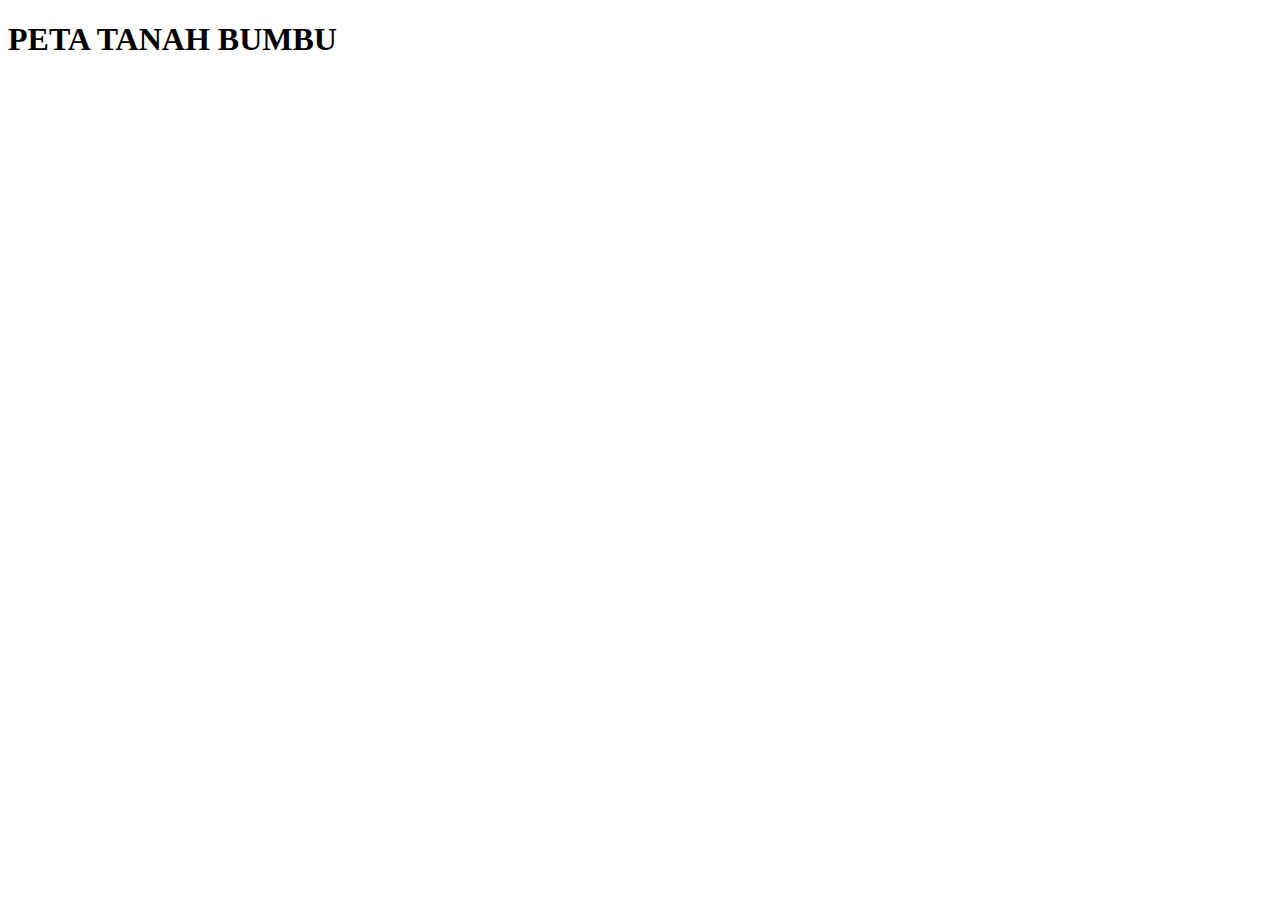
<file: tanahbumburev/index.html>
<!DOCTYPE html>
<html lang="en">
<head>
    <meta charset="UTF-8">
    <meta http-equiv="X-UA-Compatible" content="IE=edge">
    <meta name="viewport" content="width=device-width, initial-scale=1.0">
    <title>TANAH BUMBU | KALSEL</title>
    <style>
       
       /* .line_cabang{
           stroke: aqua;
           fill: none;

       } */
       .line_sungai{
           stroke: coral;
           fill: none;
       }
       
        path {
  fill:none;
  /* stroke: red; */
  /* stroke-linejoin: round; */
  stroke-width: 1.5px;
}
    .country{
        fill: rgb(76, 104, 104);
    }

    #KAL_001{
        fill: yellow;
        /* background-color: yellow; */
    }
    #KAL_002{
        fill:teal;
    }

    div.tooltip {
        color: #222;
        background-color: #fff;
        padding: .5em;
        text-shadow: #f5f5f5 0 1px 0;
        border-radius: 2px;
        opacity: 0.9;
        position: absolute;
    }
    </style>
</head>
<body>
  <h1>PETA TANAH BUMBU</h1>
    <div id="map"></div>

    <script src="http://d3js.org/d3.v4.js"></script>
    <script src="https://d3js.org/d3-scale-chromatic.v1.min.js"></script>
    <script src="https://d3js.org/d3-geo-projection.v2.min.js"></script>
    <script src="//d3js.org/d3-tile.v0.0.min.js"></script>
    <script src="https://d3js.org/topojson.v1.min.js"></script>
    <script src="peta.js"></script>
</body>
</html>
</file>
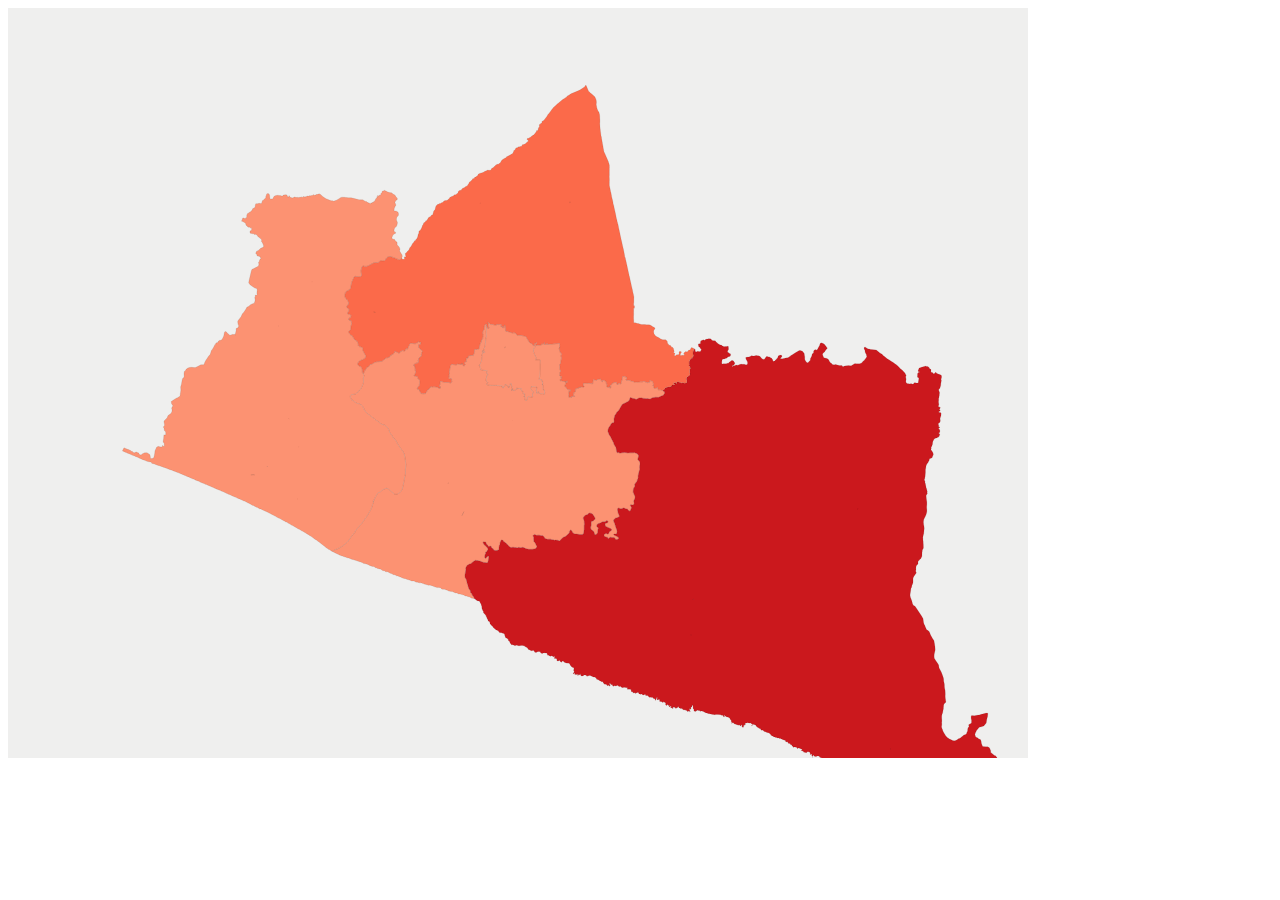
<file: _index.html>
<script src="d3.min.js"></script>
<script src="topojson.js"></script>
<script src="colorbrewer.js"></script>
<link rel="stylesheet" href="colorbrewer.css">

<style>
.desa {
  fill: #cccc;
            stroke: #3333;
            stroke-width: 0.5;
}
/* .desa:hover {
        fill: #666;
    } */
div.tooltip {
     color: #222;
     background-color: #fff;
     padding: .5em;
     text-shadow: #f5f5f5 0 1px 0;
     border-radius: 2px;
     opacity: 0.9;
     position: absolute;
}
svg{
            background-color: #efefee;
    }
 .hidden {
        display: none;
 }
 .selected{
            fill: yellow;
        }
</style>

<body>
<div id="peta"></div>

<script>
var tinggi= 750,
    lebar = 1020,
    active = d3.select(null);

var svg = d3.select("#peta").append("svg")
  .attr("width", lebar)
  .attr("height",tinggi);

var fill = d3.scale.threshold()
    .domain([50,100,200,300,400,500])
    .range(colorbrewer.Reds[7]);

var proyeksi = d3.geo.mercator()
  .center([110.38127,-7.82393])
  .scale(60000)
  .translate([lebar/2, tinggi/2])

var zoom = d3.behavior.zoom()
        .translate([0,0])
        .scale(1)
        .scaleExtent([1,15])
    .on("zoom",function() {
          g
          .style("stroke-width",1.5 / d3.event.scale + "px")
          .attr("transform","translate("+
            d3.event.translate.join(",")+")scale("+d3.event.scale+")");
          g.selectAll("path")
            .attr("d", path.projection(proyeksi));
  });

svg.call(zoom);

  

function clicked(d) {
  if (active.node() === this) return reset();
  active.classed("active", false);
  active = d3.select(this).classed("active", true);

  var bounds = path.bounds(d),
      dx = bounds[1][0] - bounds[0][0],
      dy = bounds[1][1] - bounds[0][1],
      x = (bounds[0][0] + bounds[1][0]) / 2,
      y = (bounds[0][1] + bounds[1][1]) / 2,
      scale = .9 / Math.max(dx / lebar, dy / tinggi),
      translate = [lebar / 2 - scale * x, tinggi / 2 - scale * y];

  svg.transition()
      .duration(750)
      .call(zoom.translate(translate).scale(scale).event);
}

function reset() {
  active.classed("active", false);
  active = d3.select(null);

  svg.transition()
      .duration(750)
      .call(zoom.translate([0, 0]).scale(1).event);
}

function stopped() {
  if (d3.event.defaultPrevented) d3.event.stopPropagation();
}
function reset() {
  active.classed("active", false);
  active = d3.select(null);

  svg.transition()
      .duration(750)
      .call(zoom.translate([0, 0]).scale(1).event);
}

function stopped() {
  if (d3.event.defaultPrevented) d3.event.stopPropagation();
}
var path = d3.geo.path()
  .projection(proyeksi);
var tooltip = d3.select('body').append('div')
    .attr('class', 'hidden tooltip');

var g = svg.append("g");

d3.json("map.json", function(err, kendal){
  // console.log(kendal)
  var kab =topojson.feature(kendal, kendal.objects.collection).features;
  // console.log(kab)
  g.selectAll("path")
    .data(kab)
    .enter().append("path")
    .attr("class","desa")
    .attr("id",function(d){return d.properties.ID_KAB})
    .attr("d", path)
    .on("mouseover",function(d){
        // console.log(d)
        d3.select(this).classed('selected',true)
    })
    .on("mousemove",function(d){
        // console.log(d)      
      var mouse = d3.mouse(svg.node()).map(function(d){
                return parseInt(d)
            })
            // console.log(mouse)
            tooltip.classed('hidden', false)
                  .attr('style', 'left:' + (mouse[0] + 15) +
                            'px; top:' + (mouse[1] - 35) + 'px')
                        .html([d.properties.KAB_KOTA,d.properties.ID_KAB]);
      })
    .on("mouseout",function(d){
        // console.log(d)
        d3.select(this).classed('selected',false)
        tooltip.classed('hidden', true);
    })
  //   // .on("click",clicked)
});
  
d3.csv('data.csv', function(d){
    console.log(d)
  d.forEach(function(i){
    // d3.select("#" + i.kode_kec).style('fill',fill(i.jumlah)).attr('title',i.jumlah);
    // $("#"+i.kode_kec).css('fill',fill(i.jumlah));
    document.getElementById(i.kode_kec).style.fill=fill(i.jumlah);
  })
});
</script>
</body>
</file>
<file: colorbrewer.css>
/* This product includes color specifications and designs developed by Cynthia Brewer (http://colorbrewer.org/). */
.YlGn .q0-3{fill:rgb(247,252,185)}
.YlGn .q1-3{fill:rgb(173,221,142)}
.YlGn .q2-3{fill:rgb(49,163,84)}
.YlGn .q0-4{fill:rgb(255,255,204)}
.YlGn .q1-4{fill:rgb(194,230,153)}
.YlGn .q2-4{fill:rgb(120,198,121)}
.YlGn .q3-4{fill:rgb(35,132,67)}
.YlGn .q0-5{fill:rgb(255,255,204)}
.YlGn .q1-5{fill:rgb(194,230,153)}
.YlGn .q2-5{fill:rgb(120,198,121)}
.YlGn .q3-5{fill:rgb(49,163,84)}
.YlGn .q4-5{fill:rgb(0,104,55)}
.YlGn .q0-6{fill:rgb(255,255,204)}
.YlGn .q1-6{fill:rgb(217,240,163)}
.YlGn .q2-6{fill:rgb(173,221,142)}
.YlGn .q3-6{fill:rgb(120,198,121)}
.YlGn .q4-6{fill:rgb(49,163,84)}
.YlGn .q5-6{fill:rgb(0,104,55)}
.YlGn .q0-7{fill:rgb(255,255,204)}
.YlGn .q1-7{fill:rgb(217,240,163)}
.YlGn .q2-7{fill:rgb(173,221,142)}
.YlGn .q3-7{fill:rgb(120,198,121)}
.YlGn .q4-7{fill:rgb(65,171,93)}
.YlGn .q5-7{fill:rgb(35,132,67)}
.YlGn .q6-7{fill:rgb(0,90,50)}
.YlGn .q0-8{fill:rgb(255,255,229)}
.YlGn .q1-8{fill:rgb(247,252,185)}
.YlGn .q2-8{fill:rgb(217,240,163)}
.YlGn .q3-8{fill:rgb(173,221,142)}
.YlGn .q4-8{fill:rgb(120,198,121)}
.YlGn .q5-8{fill:rgb(65,171,93)}
.YlGn .q6-8{fill:rgb(35,132,67)}
.YlGn .q7-8{fill:rgb(0,90,50)}
.YlGn .q0-9{fill:rgb(255,255,229)}
.YlGn .q1-9{fill:rgb(247,252,185)}
.YlGn .q2-9{fill:rgb(217,240,163)}
.YlGn .q3-9{fill:rgb(173,221,142)}
.YlGn .q4-9{fill:rgb(120,198,121)}
.YlGn .q5-9{fill:rgb(65,171,93)}
.YlGn .q6-9{fill:rgb(35,132,67)}
.YlGn .q7-9{fill:rgb(0,104,55)}
.YlGn .q8-9{fill:rgb(0,69,41)}
.YlGnBu .q0-3{fill:rgb(237,248,177)}
.YlGnBu .q1-3{fill:rgb(127,205,187)}
.YlGnBu .q2-3{fill:rgb(44,127,184)}
.YlGnBu .q0-4{fill:rgb(255,255,204)}
.YlGnBu .q1-4{fill:rgb(161,218,180)}
.YlGnBu .q2-4{fill:rgb(65,182,196)}
.YlGnBu .q3-4{fill:rgb(34,94,168)}
.YlGnBu .q0-5{fill:rgb(255,255,204)}
.YlGnBu .q1-5{fill:rgb(161,218,180)}
.YlGnBu .q2-5{fill:rgb(65,182,196)}
.YlGnBu .q3-5{fill:rgb(44,127,184)}
.YlGnBu .q4-5{fill:rgb(37,52,148)}
.YlGnBu .q0-6{fill:rgb(255,255,204)}
.YlGnBu .q1-6{fill:rgb(199,233,180)}
.YlGnBu .q2-6{fill:rgb(127,205,187)}
.YlGnBu .q3-6{fill:rgb(65,182,196)}
.YlGnBu .q4-6{fill:rgb(44,127,184)}
.YlGnBu .q5-6{fill:rgb(37,52,148)}
.YlGnBu .q0-7{fill:rgb(255,255,204)}
.YlGnBu .q1-7{fill:rgb(199,233,180)}
.YlGnBu .q2-7{fill:rgb(127,205,187)}
.YlGnBu .q3-7{fill:rgb(65,182,196)}
.YlGnBu .q4-7{fill:rgb(29,145,192)}
.YlGnBu .q5-7{fill:rgb(34,94,168)}
.YlGnBu .q6-7{fill:rgb(12,44,132)}
.YlGnBu .q0-8{fill:rgb(255,255,217)}
.YlGnBu .q1-8{fill:rgb(237,248,177)}
.YlGnBu .q2-8{fill:rgb(199,233,180)}
.YlGnBu .q3-8{fill:rgb(127,205,187)}
.YlGnBu .q4-8{fill:rgb(65,182,196)}
.YlGnBu .q5-8{fill:rgb(29,145,192)}
.YlGnBu .q6-8{fill:rgb(34,94,168)}
.YlGnBu .q7-8{fill:rgb(12,44,132)}
.YlGnBu .q0-9{fill:rgb(255,255,217)}
.YlGnBu .q1-9{fill:rgb(237,248,177)}
.YlGnBu .q2-9{fill:rgb(199,233,180)}
.YlGnBu .q3-9{fill:rgb(127,205,187)}
.YlGnBu .q4-9{fill:rgb(65,182,196)}
.YlGnBu .q5-9{fill:rgb(29,145,192)}
.YlGnBu .q6-9{fill:rgb(34,94,168)}
.YlGnBu .q7-9{fill:rgb(37,52,148)}
.YlGnBu .q8-9{fill:rgb(8,29,88)}
.GnBu .q0-3{fill:rgb(224,243,219)}
.GnBu .q1-3{fill:rgb(168,221,181)}
.GnBu .q2-3{fill:rgb(67,162,202)}
.GnBu .q0-4{fill:rgb(240,249,232)}
.GnBu .q1-4{fill:rgb(186,228,188)}
.GnBu .q2-4{fill:rgb(123,204,196)}
.GnBu .q3-4{fill:rgb(43,140,190)}
.GnBu .q0-5{fill:rgb(240,249,232)}
.GnBu .q1-5{fill:rgb(186,228,188)}
.GnBu .q2-5{fill:rgb(123,204,196)}
.GnBu .q3-5{fill:rgb(67,162,202)}
.GnBu .q4-5{fill:rgb(8,104,172)}
.GnBu .q0-6{fill:rgb(240,249,232)}
.GnBu .q1-6{fill:rgb(204,235,197)}
.GnBu .q2-6{fill:rgb(168,221,181)}
.GnBu .q3-6{fill:rgb(123,204,196)}
.GnBu .q4-6{fill:rgb(67,162,202)}
.GnBu .q5-6{fill:rgb(8,104,172)}
.GnBu .q0-7{fill:rgb(240,249,232)}
.GnBu .q1-7{fill:rgb(204,235,197)}
.GnBu .q2-7{fill:rgb(168,221,181)}
.GnBu .q3-7{fill:rgb(123,204,196)}
.GnBu .q4-7{fill:rgb(78,179,211)}
.GnBu .q5-7{fill:rgb(43,140,190)}
.GnBu .q6-7{fill:rgb(8,88,158)}
.GnBu .q0-8{fill:rgb(247,252,240)}
.GnBu .q1-8{fill:rgb(224,243,219)}
.GnBu .q2-8{fill:rgb(204,235,197)}
.GnBu .q3-8{fill:rgb(168,221,181)}
.GnBu .q4-8{fill:rgb(123,204,196)}
.GnBu .q5-8{fill:rgb(78,179,211)}
.GnBu .q6-8{fill:rgb(43,140,190)}
.GnBu .q7-8{fill:rgb(8,88,158)}
.GnBu .q0-9{fill:rgb(247,252,240)}
.GnBu .q1-9{fill:rgb(224,243,219)}
.GnBu .q2-9{fill:rgb(204,235,197)}
.GnBu .q3-9{fill:rgb(168,221,181)}
.GnBu .q4-9{fill:rgb(123,204,196)}
.GnBu .q5-9{fill:rgb(78,179,211)}
.GnBu .q6-9{fill:rgb(43,140,190)}
.GnBu .q7-9{fill:rgb(8,104,172)}
.GnBu .q8-9{fill:rgb(8,64,129)}
.BuGn .q0-3{fill:rgb(229,245,249)}
.BuGn .q1-3{fill:rgb(153,216,201)}
.BuGn .q2-3{fill:rgb(44,162,95)}
.BuGn .q0-4{fill:rgb(237,248,251)}
.BuGn .q1-4{fill:rgb(178,226,226)}
.BuGn .q2-4{fill:rgb(102,194,164)}
.BuGn .q3-4{fill:rgb(35,139,69)}
.BuGn .q0-5{fill:rgb(237,248,251)}
.BuGn .q1-5{fill:rgb(178,226,226)}
.BuGn .q2-5{fill:rgb(102,194,164)}
.BuGn .q3-5{fill:rgb(44,162,95)}
.BuGn .q4-5{fill:rgb(0,109,44)}
.BuGn .q0-6{fill:rgb(237,248,251)}
.BuGn .q1-6{fill:rgb(204,236,230)}
.BuGn .q2-6{fill:rgb(153,216,201)}
.BuGn .q3-6{fill:rgb(102,194,164)}
.BuGn .q4-6{fill:rgb(44,162,95)}
.BuGn .q5-6{fill:rgb(0,109,44)}
.BuGn .q0-7{fill:rgb(237,248,251)}
.BuGn .q1-7{fill:rgb(204,236,230)}
.BuGn .q2-7{fill:rgb(153,216,201)}
.BuGn .q3-7{fill:rgb(102,194,164)}
.BuGn .q4-7{fill:rgb(65,174,118)}
.BuGn .q5-7{fill:rgb(35,139,69)}
.BuGn .q6-7{fill:rgb(0,88,36)}
.BuGn .q0-8{fill:rgb(247,252,253)}
.BuGn .q1-8{fill:rgb(229,245,249)}
.BuGn .q2-8{fill:rgb(204,236,230)}
.BuGn .q3-8{fill:rgb(153,216,201)}
.BuGn .q4-8{fill:rgb(102,194,164)}
.BuGn .q5-8{fill:rgb(65,174,118)}
.BuGn .q6-8{fill:rgb(35,139,69)}
.BuGn .q7-8{fill:rgb(0,88,36)}
.BuGn .q0-9{fill:rgb(247,252,253)}
.BuGn .q1-9{fill:rgb(229,245,249)}
.BuGn .q2-9{fill:rgb(204,236,230)}
.BuGn .q3-9{fill:rgb(153,216,201)}
.BuGn .q4-9{fill:rgb(102,194,164)}
.BuGn .q5-9{fill:rgb(65,174,118)}
.BuGn .q6-9{fill:rgb(35,139,69)}
.BuGn .q7-9{fill:rgb(0,109,44)}
.BuGn .q8-9{fill:rgb(0,68,27)}
.PuBuGn .q0-3{fill:rgb(236,226,240)}
.PuBuGn .q1-3{fill:rgb(166,189,219)}
.PuBuGn .q2-3{fill:rgb(28,144,153)}
.PuBuGn .q0-4{fill:rgb(246,239,247)}
.PuBuGn .q1-4{fill:rgb(189,201,225)}
.PuBuGn .q2-4{fill:rgb(103,169,207)}
.PuBuGn .q3-4{fill:rgb(2,129,138)}
.PuBuGn .q0-5{fill:rgb(246,239,247)}
.PuBuGn .q1-5{fill:rgb(189,201,225)}
.PuBuGn .q2-5{fill:rgb(103,169,207)}
.PuBuGn .q3-5{fill:rgb(28,144,153)}
.PuBuGn .q4-5{fill:rgb(1,108,89)}
.PuBuGn .q0-6{fill:rgb(246,239,247)}
.PuBuGn .q1-6{fill:rgb(208,209,230)}
.PuBuGn .q2-6{fill:rgb(166,189,219)}
.PuBuGn .q3-6{fill:rgb(103,169,207)}
.PuBuGn .q4-6{fill:rgb(28,144,153)}
.PuBuGn .q5-6{fill:rgb(1,108,89)}
.PuBuGn .q0-7{fill:rgb(246,239,247)}
.PuBuGn .q1-7{fill:rgb(208,209,230)}
.PuBuGn .q2-7{fill:rgb(166,189,219)}
.PuBuGn .q3-7{fill:rgb(103,169,207)}
.PuBuGn .q4-7{fill:rgb(54,144,192)}
.PuBuGn .q5-7{fill:rgb(2,129,138)}
.PuBuGn .q6-7{fill:rgb(1,100,80)}
.PuBuGn .q0-8{fill:rgb(255,247,251)}
.PuBuGn .q1-8{fill:rgb(236,226,240)}
.PuBuGn .q2-8{fill:rgb(208,209,230)}
.PuBuGn .q3-8{fill:rgb(166,189,219)}
.PuBuGn .q4-8{fill:rgb(103,169,207)}
.PuBuGn .q5-8{fill:rgb(54,144,192)}
.PuBuGn .q6-8{fill:rgb(2,129,138)}
.PuBuGn .q7-8{fill:rgb(1,100,80)}
.PuBuGn .q0-9{fill:rgb(255,247,251)}
.PuBuGn .q1-9{fill:rgb(236,226,240)}
.PuBuGn .q2-9{fill:rgb(208,209,230)}
.PuBuGn .q3-9{fill:rgb(166,189,219)}
.PuBuGn .q4-9{fill:rgb(103,169,207)}
.PuBuGn .q5-9{fill:rgb(54,144,192)}
.PuBuGn .q6-9{fill:rgb(2,129,138)}
.PuBuGn .q7-9{fill:rgb(1,108,89)}
.PuBuGn .q8-9{fill:rgb(1,70,54)}
.PuBu .q0-3{fill:rgb(236,231,242)}
.PuBu .q1-3{fill:rgb(166,189,219)}
.PuBu .q2-3{fill:rgb(43,140,190)}
.PuBu .q0-4{fill:rgb(241,238,246)}
.PuBu .q1-4{fill:rgb(189,201,225)}
.PuBu .q2-4{fill:rgb(116,169,207)}
.PuBu .q3-4{fill:rgb(5,112,176)}
.PuBu .q0-5{fill:rgb(241,238,246)}
.PuBu .q1-5{fill:rgb(189,201,225)}
.PuBu .q2-5{fill:rgb(116,169,207)}
.PuBu .q3-5{fill:rgb(43,140,190)}
.PuBu .q4-5{fill:rgb(4,90,141)}
.PuBu .q0-6{fill:rgb(241,238,246)}
.PuBu .q1-6{fill:rgb(208,209,230)}
.PuBu .q2-6{fill:rgb(166,189,219)}
.PuBu .q3-6{fill:rgb(116,169,207)}
.PuBu .q4-6{fill:rgb(43,140,190)}
.PuBu .q5-6{fill:rgb(4,90,141)}
.PuBu .q0-7{fill:rgb(241,238,246)}
.PuBu .q1-7{fill:rgb(208,209,230)}
.PuBu .q2-7{fill:rgb(166,189,219)}
.PuBu .q3-7{fill:rgb(116,169,207)}
.PuBu .q4-7{fill:rgb(54,144,192)}
.PuBu .q5-7{fill:rgb(5,112,176)}
.PuBu .q6-7{fill:rgb(3,78,123)}
.PuBu .q0-8{fill:rgb(255,247,251)}
.PuBu .q1-8{fill:rgb(236,231,242)}
.PuBu .q2-8{fill:rgb(208,209,230)}
.PuBu .q3-8{fill:rgb(166,189,219)}
.PuBu .q4-8{fill:rgb(116,169,207)}
.PuBu .q5-8{fill:rgb(54,144,192)}
.PuBu .q6-8{fill:rgb(5,112,176)}
.PuBu .q7-8{fill:rgb(3,78,123)}
.PuBu .q0-9{fill:rgb(255,247,251)}
.PuBu .q1-9{fill:rgb(236,231,242)}
.PuBu .q2-9{fill:rgb(208,209,230)}
.PuBu .q3-9{fill:rgb(166,189,219)}
.PuBu .q4-9{fill:rgb(116,169,207)}
.PuBu .q5-9{fill:rgb(54,144,192)}
.PuBu .q6-9{fill:rgb(5,112,176)}
.PuBu .q7-9{fill:rgb(4,90,141)}
.PuBu .q8-9{fill:rgb(2,56,88)}
.BuPu .q0-3{fill:rgb(224,236,244)}
.BuPu .q1-3{fill:rgb(158,188,218)}
.BuPu .q2-3{fill:rgb(136,86,167)}
.BuPu .q0-4{fill:rgb(237,248,251)}
.BuPu .q1-4{fill:rgb(179,205,227)}
.BuPu .q2-4{fill:rgb(140,150,198)}
.BuPu .q3-4{fill:rgb(136,65,157)}
.BuPu .q0-5{fill:rgb(237,248,251)}
.BuPu .q1-5{fill:rgb(179,205,227)}
.BuPu .q2-5{fill:rgb(140,150,198)}
.BuPu .q3-5{fill:rgb(136,86,167)}
.BuPu .q4-5{fill:rgb(129,15,124)}
.BuPu .q0-6{fill:rgb(237,248,251)}
.BuPu .q1-6{fill:rgb(191,211,230)}
.BuPu .q2-6{fill:rgb(158,188,218)}
.BuPu .q3-6{fill:rgb(140,150,198)}
.BuPu .q4-6{fill:rgb(136,86,167)}
.BuPu .q5-6{fill:rgb(129,15,124)}
.BuPu .q0-7{fill:rgb(237,248,251)}
.BuPu .q1-7{fill:rgb(191,211,230)}
.BuPu .q2-7{fill:rgb(158,188,218)}
.BuPu .q3-7{fill:rgb(140,150,198)}
.BuPu .q4-7{fill:rgb(140,107,177)}
.BuPu .q5-7{fill:rgb(136,65,157)}
.BuPu .q6-7{fill:rgb(110,1,107)}
.BuPu .q0-8{fill:rgb(247,252,253)}
.BuPu .q1-8{fill:rgb(224,236,244)}
.BuPu .q2-8{fill:rgb(191,211,230)}
.BuPu .q3-8{fill:rgb(158,188,218)}
.BuPu .q4-8{fill:rgb(140,150,198)}
.BuPu .q5-8{fill:rgb(140,107,177)}
.BuPu .q6-8{fill:rgb(136,65,157)}
.BuPu .q7-8{fill:rgb(110,1,107)}
.BuPu .q0-9{fill:rgb(247,252,253)}
.BuPu .q1-9{fill:rgb(224,236,244)}
.BuPu .q2-9{fill:rgb(191,211,230)}
.BuPu .q3-9{fill:rgb(158,188,218)}
.BuPu .q4-9{fill:rgb(140,150,198)}
.BuPu .q5-9{fill:rgb(140,107,177)}
.BuPu .q6-9{fill:rgb(136,65,157)}
.BuPu .q7-9{fill:rgb(129,15,124)}
.BuPu .q8-9{fill:rgb(77,0,75)}
.RdPu .q0-3{fill:rgb(253,224,221)}
.RdPu .q1-3{fill:rgb(250,159,181)}
.RdPu .q2-3{fill:rgb(197,27,138)}
.RdPu .q0-4{fill:rgb(254,235,226)}
.RdPu .q1-4{fill:rgb(251,180,185)}
.RdPu .q2-4{fill:rgb(247,104,161)}
.RdPu .q3-4{fill:rgb(174,1,126)}
.RdPu .q0-5{fill:rgb(254,235,226)}
.RdPu .q1-5{fill:rgb(251,180,185)}
.RdPu .q2-5{fill:rgb(247,104,161)}
.RdPu .q3-5{fill:rgb(197,27,138)}
.RdPu .q4-5{fill:rgb(122,1,119)}
.RdPu .q0-6{fill:rgb(254,235,226)}
.RdPu .q1-6{fill:rgb(252,197,192)}
.RdPu .q2-6{fill:rgb(250,159,181)}
.RdPu .q3-6{fill:rgb(247,104,161)}
.RdPu .q4-6{fill:rgb(197,27,138)}
.RdPu .q5-6{fill:rgb(122,1,119)}
.RdPu .q0-7{fill:rgb(254,235,226)}
.RdPu .q1-7{fill:rgb(252,197,192)}
.RdPu .q2-7{fill:rgb(250,159,181)}
.RdPu .q3-7{fill:rgb(247,104,161)}
.RdPu .q4-7{fill:rgb(221,52,151)}
.RdPu .q5-7{fill:rgb(174,1,126)}
.RdPu .q6-7{fill:rgb(122,1,119)}
.RdPu .q0-8{fill:rgb(255,247,243)}
.RdPu .q1-8{fill:rgb(253,224,221)}
.RdPu .q2-8{fill:rgb(252,197,192)}
.RdPu .q3-8{fill:rgb(250,159,181)}
.RdPu .q4-8{fill:rgb(247,104,161)}
.RdPu .q5-8{fill:rgb(221,52,151)}
.RdPu .q6-8{fill:rgb(174,1,126)}
.RdPu .q7-8{fill:rgb(122,1,119)}
.RdPu .q0-9{fill:rgb(255,247,243)}
.RdPu .q1-9{fill:rgb(253,224,221)}
.RdPu .q2-9{fill:rgb(252,197,192)}
.RdPu .q3-9{fill:rgb(250,159,181)}
.RdPu .q4-9{fill:rgb(247,104,161)}
.RdPu .q5-9{fill:rgb(221,52,151)}
.RdPu .q6-9{fill:rgb(174,1,126)}
.RdPu .q7-9{fill:rgb(122,1,119)}
.RdPu .q8-9{fill:rgb(73,0,106)}
.PuRd .q0-3{fill:rgb(231,225,239)}
.PuRd .q1-3{fill:rgb(201,148,199)}
.PuRd .q2-3{fill:rgb(221,28,119)}
.PuRd .q0-4{fill:rgb(241,238,246)}
.PuRd .q1-4{fill:rgb(215,181,216)}
.PuRd .q2-4{fill:rgb(223,101,176)}
.PuRd .q3-4{fill:rgb(206,18,86)}
.PuRd .q0-5{fill:rgb(241,238,246)}
.PuRd .q1-5{fill:rgb(215,181,216)}
.PuRd .q2-5{fill:rgb(223,101,176)}
.PuRd .q3-5{fill:rgb(221,28,119)}
.PuRd .q4-5{fill:rgb(152,0,67)}
.PuRd .q0-6{fill:rgb(241,238,246)}
.PuRd .q1-6{fill:rgb(212,185,218)}
.PuRd .q2-6{fill:rgb(201,148,199)}
.PuRd .q3-6{fill:rgb(223,101,176)}
.PuRd .q4-6{fill:rgb(221,28,119)}
.PuRd .q5-6{fill:rgb(152,0,67)}
.PuRd .q0-7{fill:rgb(241,238,246)}
.PuRd .q1-7{fill:rgb(212,185,218)}
.PuRd .q2-7{fill:rgb(201,148,199)}
.PuRd .q3-7{fill:rgb(223,101,176)}
.PuRd .q4-7{fill:rgb(231,41,138)}
.PuRd .q5-7{fill:rgb(206,18,86)}
.PuRd .q6-7{fill:rgb(145,0,63)}
.PuRd .q0-8{fill:rgb(247,244,249)}
.PuRd .q1-8{fill:rgb(231,225,239)}
.PuRd .q2-8{fill:rgb(212,185,218)}
.PuRd .q3-8{fill:rgb(201,148,199)}
.PuRd .q4-8{fill:rgb(223,101,176)}
.PuRd .q5-8{fill:rgb(231,41,138)}
.PuRd .q6-8{fill:rgb(206,18,86)}
.PuRd .q7-8{fill:rgb(145,0,63)}
.PuRd .q0-9{fill:rgb(247,244,249)}
.PuRd .q1-9{fill:rgb(231,225,239)}
.PuRd .q2-9{fill:rgb(212,185,218)}
.PuRd .q3-9{fill:rgb(201,148,199)}
.PuRd .q4-9{fill:rgb(223,101,176)}
.PuRd .q5-9{fill:rgb(231,41,138)}
.PuRd .q6-9{fill:rgb(206,18,86)}
.PuRd .q7-9{fill:rgb(152,0,67)}
.PuRd .q8-9{fill:rgb(103,0,31)}
.OrRd .q0-3{fill:rgb(254,232,200)}
.OrRd .q1-3{fill:rgb(253,187,132)}
.OrRd .q2-3{fill:rgb(227,74,51)}
.OrRd .q0-4{fill:rgb(254,240,217)}
.OrRd .q1-4{fill:rgb(253,204,138)}
.OrRd .q2-4{fill:rgb(252,141,89)}
.OrRd .q3-4{fill:rgb(215,48,31)}
.OrRd .q0-5{fill:rgb(254,240,217)}
.OrRd .q1-5{fill:rgb(253,204,138)}
.OrRd .q2-5{fill:rgb(252,141,89)}
.OrRd .q3-5{fill:rgb(227,74,51)}
.OrRd .q4-5{fill:rgb(179,0,0)}
.OrRd .q0-6{fill:rgb(254,240,217)}
.OrRd .q1-6{fill:rgb(253,212,158)}
.OrRd .q2-6{fill:rgb(253,187,132)}
.OrRd .q3-6{fill:rgb(252,141,89)}
.OrRd .q4-6{fill:rgb(227,74,51)}
.OrRd .q5-6{fill:rgb(179,0,0)}
.OrRd .q0-7{fill:rgb(254,240,217)}
.OrRd .q1-7{fill:rgb(253,212,158)}
.OrRd .q2-7{fill:rgb(253,187,132)}
.OrRd .q3-7{fill:rgb(252,141,89)}
.OrRd .q4-7{fill:rgb(239,101,72)}
.OrRd .q5-7{fill:rgb(215,48,31)}
.OrRd .q6-7{fill:rgb(153,0,0)}
.OrRd .q0-8{fill:rgb(255,247,236)}
.OrRd .q1-8{fill:rgb(254,232,200)}
.OrRd .q2-8{fill:rgb(253,212,158)}
.OrRd .q3-8{fill:rgb(253,187,132)}
.OrRd .q4-8{fill:rgb(252,141,89)}
.OrRd .q5-8{fill:rgb(239,101,72)}
.OrRd .q6-8{fill:rgb(215,48,31)}
.OrRd .q7-8{fill:rgb(153,0,0)}
.OrRd .q0-9{fill:rgb(255,247,236)}
.OrRd .q1-9{fill:rgb(254,232,200)}
.OrRd .q2-9{fill:rgb(253,212,158)}
.OrRd .q3-9{fill:rgb(253,187,132)}
.OrRd .q4-9{fill:rgb(252,141,89)}
.OrRd .q5-9{fill:rgb(239,101,72)}
.OrRd .q6-9{fill:rgb(215,48,31)}
.OrRd .q7-9{fill:rgb(179,0,0)}
.OrRd .q8-9{fill:rgb(127,0,0)}
.YlOrRd .q0-3{fill:rgb(255,237,160)}
.YlOrRd .q1-3{fill:rgb(254,178,76)}
.YlOrRd .q2-3{fill:rgb(240,59,32)}
.YlOrRd .q0-4{fill:rgb(255,255,178)}
.YlOrRd .q1-4{fill:rgb(254,204,92)}
.YlOrRd .q2-4{fill:rgb(253,141,60)}
.YlOrRd .q3-4{fill:rgb(227,26,28)}
.YlOrRd .q0-5{fill:rgb(255,255,178)}
.YlOrRd .q1-5{fill:rgb(254,204,92)}
.YlOrRd .q2-5{fill:rgb(253,141,60)}
.YlOrRd .q3-5{fill:rgb(240,59,32)}
.YlOrRd .q4-5{fill:rgb(189,0,38)}
.YlOrRd .q0-6{fill:rgb(255,255,178)}
.YlOrRd .q1-6{fill:rgb(254,217,118)}
.YlOrRd .q2-6{fill:rgb(254,178,76)}
.YlOrRd .q3-6{fill:rgb(253,141,60)}
.YlOrRd .q4-6{fill:rgb(240,59,32)}
.YlOrRd .q5-6{fill:rgb(189,0,38)}
.YlOrRd .q0-7{fill:rgb(255,255,178)}
.YlOrRd .q1-7{fill:rgb(254,217,118)}
.YlOrRd .q2-7{fill:rgb(254,178,76)}
.YlOrRd .q3-7{fill:rgb(253,141,60)}
.YlOrRd .q4-7{fill:rgb(252,78,42)}
.YlOrRd .q5-7{fill:rgb(227,26,28)}
.YlOrRd .q6-7{fill:rgb(177,0,38)}
.YlOrRd .q0-8{fill:rgb(255,255,204)}
.YlOrRd .q1-8{fill:rgb(255,237,160)}
.YlOrRd .q2-8{fill:rgb(254,217,118)}
.YlOrRd .q3-8{fill:rgb(254,178,76)}
.YlOrRd .q4-8{fill:rgb(253,141,60)}
.YlOrRd .q5-8{fill:rgb(252,78,42)}
.YlOrRd .q6-8{fill:rgb(227,26,28)}
.YlOrRd .q7-8{fill:rgb(177,0,38)}
.YlOrRd .q0-9{fill:rgb(255,255,204)}
.YlOrRd .q1-9{fill:rgb(255,237,160)}
.YlOrRd .q2-9{fill:rgb(254,217,118)}
.YlOrRd .q3-9{fill:rgb(254,178,76)}
.YlOrRd .q4-9{fill:rgb(253,141,60)}
.YlOrRd .q5-9{fill:rgb(252,78,42)}
.YlOrRd .q6-9{fill:rgb(227,26,28)}
.YlOrRd .q7-9{fill:rgb(189,0,38)}
.YlOrRd .q8-9{fill:rgb(128,0,38)}
.YlOrBr .q0-3{fill:rgb(255,247,188)}
.YlOrBr .q1-3{fill:rgb(254,196,79)}
.YlOrBr .q2-3{fill:rgb(217,95,14)}
.YlOrBr .q0-4{fill:rgb(255,255,212)}
.YlOrBr .q1-4{fill:rgb(254,217,142)}
.YlOrBr .q2-4{fill:rgb(254,153,41)}
.YlOrBr .q3-4{fill:rgb(204,76,2)}
.YlOrBr .q0-5{fill:rgb(255,255,212)}
.YlOrBr .q1-5{fill:rgb(254,217,142)}
.YlOrBr .q2-5{fill:rgb(254,153,41)}
.YlOrBr .q3-5{fill:rgb(217,95,14)}
.YlOrBr .q4-5{fill:rgb(153,52,4)}
.YlOrBr .q0-6{fill:rgb(255,255,212)}
.YlOrBr .q1-6{fill:rgb(254,227,145)}
.YlOrBr .q2-6{fill:rgb(254,196,79)}
.YlOrBr .q3-6{fill:rgb(254,153,41)}
.YlOrBr .q4-6{fill:rgb(217,95,14)}
.YlOrBr .q5-6{fill:rgb(153,52,4)}
.YlOrBr .q0-7{fill:rgb(255,255,212)}
.YlOrBr .q1-7{fill:rgb(254,227,145)}
.YlOrBr .q2-7{fill:rgb(254,196,79)}
.YlOrBr .q3-7{fill:rgb(254,153,41)}
.YlOrBr .q4-7{fill:rgb(236,112,20)}
.YlOrBr .q5-7{fill:rgb(204,76,2)}
.YlOrBr .q6-7{fill:rgb(140,45,4)}
.YlOrBr .q0-8{fill:rgb(255,255,229)}
.YlOrBr .q1-8{fill:rgb(255,247,188)}
.YlOrBr .q2-8{fill:rgb(254,227,145)}
.YlOrBr .q3-8{fill:rgb(254,196,79)}
.YlOrBr .q4-8{fill:rgb(254,153,41)}
.YlOrBr .q5-8{fill:rgb(236,112,20)}
.YlOrBr .q6-8{fill:rgb(204,76,2)}
.YlOrBr .q7-8{fill:rgb(140,45,4)}
.YlOrBr .q0-9{fill:rgb(255,255,229)}
.YlOrBr .q1-9{fill:rgb(255,247,188)}
.YlOrBr .q2-9{fill:rgb(254,227,145)}
.YlOrBr .q3-9{fill:rgb(254,196,79)}
.YlOrBr .q4-9{fill:rgb(254,153,41)}
.YlOrBr .q5-9{fill:rgb(236,112,20)}
.YlOrBr .q6-9{fill:rgb(204,76,2)}
.YlOrBr .q7-9{fill:rgb(153,52,4)}
.YlOrBr .q8-9{fill:rgb(102,37,6)}
.Purples .q0-3{fill:rgb(239,237,245)}
.Purples .q1-3{fill:rgb(188,189,220)}
.Purples .q2-3{fill:rgb(117,107,177)}
.Purples .q0-4{fill:rgb(242,240,247)}
.Purples .q1-4{fill:rgb(203,201,226)}
.Purples .q2-4{fill:rgb(158,154,200)}
.Purples .q3-4{fill:rgb(106,81,163)}
.Purples .q0-5{fill:rgb(242,240,247)}
.Purples .q1-5{fill:rgb(203,201,226)}
.Purples .q2-5{fill:rgb(158,154,200)}
.Purples .q3-5{fill:rgb(117,107,177)}
.Purples .q4-5{fill:rgb(84,39,143)}
.Purples .q0-6{fill:rgb(242,240,247)}
.Purples .q1-6{fill:rgb(218,218,235)}
.Purples .q2-6{fill:rgb(188,189,220)}
.Purples .q3-6{fill:rgb(158,154,200)}
.Purples .q4-6{fill:rgb(117,107,177)}
.Purples .q5-6{fill:rgb(84,39,143)}
.Purples .q0-7{fill:rgb(242,240,247)}
.Purples .q1-7{fill:rgb(218,218,235)}
.Purples .q2-7{fill:rgb(188,189,220)}
.Purples .q3-7{fill:rgb(158,154,200)}
.Purples .q4-7{fill:rgb(128,125,186)}
.Purples .q5-7{fill:rgb(106,81,163)}
.Purples .q6-7{fill:rgb(74,20,134)}
.Purples .q0-8{fill:rgb(252,251,253)}
.Purples .q1-8{fill:rgb(239,237,245)}
.Purples .q2-8{fill:rgb(218,218,235)}
.Purples .q3-8{fill:rgb(188,189,220)}
.Purples .q4-8{fill:rgb(158,154,200)}
.Purples .q5-8{fill:rgb(128,125,186)}
.Purples .q6-8{fill:rgb(106,81,163)}
.Purples .q7-8{fill:rgb(74,20,134)}
.Purples .q0-9{fill:rgb(252,251,253)}
.Purples .q1-9{fill:rgb(239,237,245)}
.Purples .q2-9{fill:rgb(218,218,235)}
.Purples .q3-9{fill:rgb(188,189,220)}
.Purples .q4-9{fill:rgb(158,154,200)}
.Purples .q5-9{fill:rgb(128,125,186)}
.Purples .q6-9{fill:rgb(106,81,163)}
.Purples .q7-9{fill:rgb(84,39,143)}
.Purples .q8-9{fill:rgb(63,0,125)}
.Blues .q0-3{fill:rgb(222,235,247)}
.Blues .q1-3{fill:rgb(158,202,225)}
.Blues .q2-3{fill:rgb(49,130,189)}
.Blues .q0-4{fill:rgb(239,243,255)}
.Blues .q1-4{fill:rgb(189,215,231)}
.Blues .q2-4{fill:rgb(107,174,214)}
.Blues .q3-4{fill:rgb(33,113,181)}
.Blues .q0-5{fill:rgb(239,243,255)}
.Blues .q1-5{fill:rgb(189,215,231)}
.Blues .q2-5{fill:rgb(107,174,214)}
.Blues .q3-5{fill:rgb(49,130,189)}
.Blues .q4-5{fill:rgb(8,81,156)}
.Blues .q0-6{fill:rgb(239,243,255)}
.Blues .q1-6{fill:rgb(198,219,239)}
.Blues .q2-6{fill:rgb(158,202,225)}
.Blues .q3-6{fill:rgb(107,174,214)}
.Blues .q4-6{fill:rgb(49,130,189)}
.Blues .q5-6{fill:rgb(8,81,156)}
.Blues .q0-7{fill:rgb(239,243,255)}
.Blues .q1-7{fill:rgb(198,219,239)}
.Blues .q2-7{fill:rgb(158,202,225)}
.Blues .q3-7{fill:rgb(107,174,214)}
.Blues .q4-7{fill:rgb(66,146,198)}
.Blues .q5-7{fill:rgb(33,113,181)}
.Blues .q6-7{fill:rgb(8,69,148)}
.Blues .q0-8{fill:rgb(247,251,255)}
.Blues .q1-8{fill:rgb(222,235,247)}
.Blues .q2-8{fill:rgb(198,219,239)}
.Blues .q3-8{fill:rgb(158,202,225)}
.Blues .q4-8{fill:rgb(107,174,214)}
.Blues .q5-8{fill:rgb(66,146,198)}
.Blues .q6-8{fill:rgb(33,113,181)}
.Blues .q7-8{fill:rgb(8,69,148)}
.Blues .q0-9{fill:rgb(247,251,255)}
.Blues .q1-9{fill:rgb(222,235,247)}
.Blues .q2-9{fill:rgb(198,219,239)}
.Blues .q3-9{fill:rgb(158,202,225)}
.Blues .q4-9{fill:rgb(107,174,214)}
.Blues .q5-9{fill:rgb(66,146,198)}
.Blues .q6-9{fill:rgb(33,113,181)}
.Blues .q7-9{fill:rgb(8,81,156)}
.Blues .q8-9{fill:rgb(8,48,107)}
.Greens .q0-3{fill:rgb(229,245,224)}
.Greens .q1-3{fill:rgb(161,217,155)}
.Greens .q2-3{fill:rgb(49,163,84)}
.Greens .q0-4{fill:rgb(237,248,233)}
.Greens .q1-4{fill:rgb(186,228,179)}
.Greens .q2-4{fill:rgb(116,196,118)}
.Greens .q3-4{fill:rgb(35,139,69)}
.Greens .q0-5{fill:rgb(237,248,233)}
.Greens .q1-5{fill:rgb(186,228,179)}
.Greens .q2-5{fill:rgb(116,196,118)}
.Greens .q3-5{fill:rgb(49,163,84)}
.Greens .q4-5{fill:rgb(0,109,44)}
.Greens .q0-6{fill:rgb(237,248,233)}
.Greens .q1-6{fill:rgb(199,233,192)}
.Greens .q2-6{fill:rgb(161,217,155)}
.Greens .q3-6{fill:rgb(116,196,118)}
.Greens .q4-6{fill:rgb(49,163,84)}
.Greens .q5-6{fill:rgb(0,109,44)}
.Greens .q0-7{fill:rgb(237,248,233)}
.Greens .q1-7{fill:rgb(199,233,192)}
.Greens .q2-7{fill:rgb(161,217,155)}
.Greens .q3-7{fill:rgb(116,196,118)}
.Greens .q4-7{fill:rgb(65,171,93)}
.Greens .q5-7{fill:rgb(35,139,69)}
.Greens .q6-7{fill:rgb(0,90,50)}
.Greens .q0-8{fill:rgb(247,252,245)}
.Greens .q1-8{fill:rgb(229,245,224)}
.Greens .q2-8{fill:rgb(199,233,192)}
.Greens .q3-8{fill:rgb(161,217,155)}
.Greens .q4-8{fill:rgb(116,196,118)}
.Greens .q5-8{fill:rgb(65,171,93)}
.Greens .q6-8{fill:rgb(35,139,69)}
.Greens .q7-8{fill:rgb(0,90,50)}
.Greens .q0-9{fill:rgb(247,252,245)}
.Greens .q1-9{fill:rgb(229,245,224)}
.Greens .q2-9{fill:rgb(199,233,192)}
.Greens .q3-9{fill:rgb(161,217,155)}
.Greens .q4-9{fill:rgb(116,196,118)}
.Greens .q5-9{fill:rgb(65,171,93)}
.Greens .q6-9{fill:rgb(35,139,69)}
.Greens .q7-9{fill:rgb(0,109,44)}
.Greens .q8-9{fill:rgb(0,68,27)}
.Oranges .q0-3{fill:rgb(254,230,206)}
.Oranges .q1-3{fill:rgb(253,174,107)}
.Oranges .q2-3{fill:rgb(230,85,13)}
.Oranges .q0-4{fill:rgb(254,237,222)}
.Oranges .q1-4{fill:rgb(253,190,133)}
.Oranges .q2-4{fill:rgb(253,141,60)}
.Oranges .q3-4{fill:rgb(217,71,1)}
.Oranges .q0-5{fill:rgb(254,237,222)}
.Oranges .q1-5{fill:rgb(253,190,133)}
.Oranges .q2-5{fill:rgb(253,141,60)}
.Oranges .q3-5{fill:rgb(230,85,13)}
.Oranges .q4-5{fill:rgb(166,54,3)}
.Oranges .q0-6{fill:rgb(254,237,222)}
.Oranges .q1-6{fill:rgb(253,208,162)}
.Oranges .q2-6{fill:rgb(253,174,107)}
.Oranges .q3-6{fill:rgb(253,141,60)}
.Oranges .q4-6{fill:rgb(230,85,13)}
.Oranges .q5-6{fill:rgb(166,54,3)}
.Oranges .q0-7{fill:rgb(254,237,222)}
.Oranges .q1-7{fill:rgb(253,208,162)}
.Oranges .q2-7{fill:rgb(253,174,107)}
.Oranges .q3-7{fill:rgb(253,141,60)}
.Oranges .q4-7{fill:rgb(241,105,19)}
.Oranges .q5-7{fill:rgb(217,72,1)}
.Oranges .q6-7{fill:rgb(140,45,4)}
.Oranges .q0-8{fill:rgb(255,245,235)}
.Oranges .q1-8{fill:rgb(254,230,206)}
.Oranges .q2-8{fill:rgb(253,208,162)}
.Oranges .q3-8{fill:rgb(253,174,107)}
.Oranges .q4-8{fill:rgb(253,141,60)}
.Oranges .q5-8{fill:rgb(241,105,19)}
.Oranges .q6-8{fill:rgb(217,72,1)}
.Oranges .q7-8{fill:rgb(140,45,4)}
.Oranges .q0-9{fill:rgb(255,245,235)}
.Oranges .q1-9{fill:rgb(254,230,206)}
.Oranges .q2-9{fill:rgb(253,208,162)}
.Oranges .q3-9{fill:rgb(253,174,107)}
.Oranges .q4-9{fill:rgb(253,141,60)}
.Oranges .q5-9{fill:rgb(241,105,19)}
.Oranges .q6-9{fill:rgb(217,72,1)}
.Oranges .q7-9{fill:rgb(166,54,3)}
.Oranges .q8-9{fill:rgb(127,39,4)}
.Reds .q0-3{fill:rgb(254,224,210)}
.Reds .q1-3{fill:rgb(252,146,114)}
.Reds .q2-3{fill:rgb(222,45,38)}
.Reds .q0-4{fill:rgb(254,229,217)}
.Reds .q1-4{fill:rgb(252,174,145)}
.Reds .q2-4{fill:rgb(251,106,74)}
.Reds .q3-4{fill:rgb(203,24,29)}
.Reds .q0-5{fill:rgb(254,229,217)}
.Reds .q1-5{fill:rgb(252,174,145)}
.Reds .q2-5{fill:rgb(251,106,74)}
.Reds .q3-5{fill:rgb(222,45,38)}
.Reds .q4-5{fill:rgb(165,15,21)}
.Reds .q0-6{fill:rgb(254,229,217)}
.Reds .q1-6{fill:rgb(252,187,161)}
.Reds .q2-6{fill:rgb(252,146,114)}
.Reds .q3-6{fill:rgb(251,106,74)}
.Reds .q4-6{fill:rgb(222,45,38)}
.Reds .q5-6{fill:rgb(165,15,21)}
.Reds .q0-7{fill:rgb(254,229,217)}
.Reds .q1-7{fill:rgb(252,187,161)}
.Reds .q2-7{fill:rgb(252,146,114)}
.Reds .q3-7{fill:rgb(251,106,74)}
.Reds .q4-7{fill:rgb(239,59,44)}
.Reds .q5-7{fill:rgb(203,24,29)}
.Reds .q6-7{fill:rgb(153,0,13)}
.Reds .q0-8{fill:rgb(255,245,240)}
.Reds .q1-8{fill:rgb(254,224,210)}
.Reds .q2-8{fill:rgb(252,187,161)}
.Reds .q3-8{fill:rgb(252,146,114)}
.Reds .q4-8{fill:rgb(251,106,74)}
.Reds .q5-8{fill:rgb(239,59,44)}
.Reds .q6-8{fill:rgb(203,24,29)}
.Reds .q7-8{fill:rgb(153,0,13)}
.Reds .q0-9{fill:rgb(255,245,240)}
.Reds .q1-9{fill:rgb(254,224,210)}
.Reds .q2-9{fill:rgb(252,187,161)}
.Reds .q3-9{fill:rgb(252,146,114)}
.Reds .q4-9{fill:rgb(251,106,74)}
.Reds .q5-9{fill:rgb(239,59,44)}
.Reds .q6-9{fill:rgb(203,24,29)}
.Reds .q7-9{fill:rgb(165,15,21)}
.Reds .q8-9{fill:rgb(103,0,13)}
.Greys .q0-3{fill:rgb(240,240,240)}
.Greys .q1-3{fill:rgb(189,189,189)}
.Greys .q2-3{fill:rgb(99,99,99)}
.Greys .q0-4{fill:rgb(247,247,247)}
.Greys .q1-4{fill:rgb(204,204,204)}
.Greys .q2-4{fill:rgb(150,150,150)}
.Greys .q3-4{fill:rgb(82,82,82)}
.Greys .q0-5{fill:rgb(247,247,247)}
.Greys .q1-5{fill:rgb(204,204,204)}
.Greys .q2-5{fill:rgb(150,150,150)}
.Greys .q3-5{fill:rgb(99,99,99)}
.Greys .q4-5{fill:rgb(37,37,37)}
.Greys .q0-6{fill:rgb(247,247,247)}
.Greys .q1-6{fill:rgb(217,217,217)}
.Greys .q2-6{fill:rgb(189,189,189)}
.Greys .q3-6{fill:rgb(150,150,150)}
.Greys .q4-6{fill:rgb(99,99,99)}
.Greys .q5-6{fill:rgb(37,37,37)}
.Greys .q0-7{fill:rgb(247,247,247)}
.Greys .q1-7{fill:rgb(217,217,217)}
.Greys .q2-7{fill:rgb(189,189,189)}
.Greys .q3-7{fill:rgb(150,150,150)}
.Greys .q4-7{fill:rgb(115,115,115)}
.Greys .q5-7{fill:rgb(82,82,82)}
.Greys .q6-7{fill:rgb(37,37,37)}
.Greys .q0-8{fill:rgb(255,255,255)}
.Greys .q1-8{fill:rgb(240,240,240)}
.Greys .q2-8{fill:rgb(217,217,217)}
.Greys .q3-8{fill:rgb(189,189,189)}
.Greys .q4-8{fill:rgb(150,150,150)}
.Greys .q5-8{fill:rgb(115,115,115)}
.Greys .q6-8{fill:rgb(82,82,82)}
.Greys .q7-8{fill:rgb(37,37,37)}
.Greys .q0-9{fill:rgb(255,255,255)}
.Greys .q1-9{fill:rgb(240,240,240)}
.Greys .q2-9{fill:rgb(217,217,217)}
.Greys .q3-9{fill:rgb(189,189,189)}
.Greys .q4-9{fill:rgb(150,150,150)}
.Greys .q5-9{fill:rgb(115,115,115)}
.Greys .q6-9{fill:rgb(82,82,82)}
.Greys .q7-9{fill:rgb(37,37,37)}
.Greys .q8-9{fill:rgb(0,0,0)}
.PuOr .q0-3{fill:rgb(241,163,64)}
.PuOr .q1-3{fill:rgb(247,247,247)}
.PuOr .q2-3{fill:rgb(153,142,195)}
.PuOr .q0-4{fill:rgb(230,97,1)}
.PuOr .q1-4{fill:rgb(253,184,99)}
.PuOr .q2-4{fill:rgb(178,171,210)}
.PuOr .q3-4{fill:rgb(94,60,153)}
.PuOr .q0-5{fill:rgb(230,97,1)}
.PuOr .q1-5{fill:rgb(253,184,99)}
.PuOr .q2-5{fill:rgb(247,247,247)}
.PuOr .q3-5{fill:rgb(178,171,210)}
.PuOr .q4-5{fill:rgb(94,60,153)}
.PuOr .q0-6{fill:rgb(179,88,6)}
.PuOr .q1-6{fill:rgb(241,163,64)}
.PuOr .q2-6{fill:rgb(254,224,182)}
.PuOr .q3-6{fill:rgb(216,218,235)}
.PuOr .q4-6{fill:rgb(153,142,195)}
.PuOr .q5-6{fill:rgb(84,39,136)}
.PuOr .q0-7{fill:rgb(179,88,6)}
.PuOr .q1-7{fill:rgb(241,163,64)}
.PuOr .q2-7{fill:rgb(254,224,182)}
.PuOr .q3-7{fill:rgb(247,247,247)}
.PuOr .q4-7{fill:rgb(216,218,235)}
.PuOr .q5-7{fill:rgb(153,142,195)}
.PuOr .q6-7{fill:rgb(84,39,136)}
.PuOr .q0-8{fill:rgb(179,88,6)}
.PuOr .q1-8{fill:rgb(224,130,20)}
.PuOr .q2-8{fill:rgb(253,184,99)}
.PuOr .q3-8{fill:rgb(254,224,182)}
.PuOr .q4-8{fill:rgb(216,218,235)}
.PuOr .q5-8{fill:rgb(178,171,210)}
.PuOr .q6-8{fill:rgb(128,115,172)}
.PuOr .q7-8{fill:rgb(84,39,136)}
.PuOr .q0-9{fill:rgb(179,88,6)}
.PuOr .q1-9{fill:rgb(224,130,20)}
.PuOr .q2-9{fill:rgb(253,184,99)}
.PuOr .q3-9{fill:rgb(254,224,182)}
.PuOr .q4-9{fill:rgb(247,247,247)}
.PuOr .q5-9{fill:rgb(216,218,235)}
.PuOr .q6-9{fill:rgb(178,171,210)}
.PuOr .q7-9{fill:rgb(128,115,172)}
.PuOr .q8-9{fill:rgb(84,39,136)}
.PuOr .q0-10{fill:rgb(127,59,8)}
.PuOr .q1-10{fill:rgb(179,88,6)}
.PuOr .q2-10{fill:rgb(224,130,20)}
.PuOr .q3-10{fill:rgb(253,184,99)}
.PuOr .q4-10{fill:rgb(254,224,182)}
.PuOr .q5-10{fill:rgb(216,218,235)}
.PuOr .q6-10{fill:rgb(178,171,210)}
.PuOr .q7-10{fill:rgb(128,115,172)}
.PuOr .q8-10{fill:rgb(84,39,136)}
.PuOr .q9-10{fill:rgb(45,0,75)}
.PuOr .q0-11{fill:rgb(127,59,8)}
.PuOr .q1-11{fill:rgb(179,88,6)}
.PuOr .q2-11{fill:rgb(224,130,20)}
.PuOr .q3-11{fill:rgb(253,184,99)}
.PuOr .q4-11{fill:rgb(254,224,182)}
.PuOr .q5-11{fill:rgb(247,247,247)}
.PuOr .q6-11{fill:rgb(216,218,235)}
.PuOr .q7-11{fill:rgb(178,171,210)}
.PuOr .q8-11{fill:rgb(128,115,172)}
.PuOr .q9-11{fill:rgb(84,39,136)}
.PuOr .q10-11{fill:rgb(45,0,75)}
.BrBG .q0-3{fill:rgb(216,179,101)}
.BrBG .q1-3{fill:rgb(245,245,245)}
.BrBG .q2-3{fill:rgb(90,180,172)}
.BrBG .q0-4{fill:rgb(166,97,26)}
.BrBG .q1-4{fill:rgb(223,194,125)}
.BrBG .q2-4{fill:rgb(128,205,193)}
.BrBG .q3-4{fill:rgb(1,133,113)}
.BrBG .q0-5{fill:rgb(166,97,26)}
.BrBG .q1-5{fill:rgb(223,194,125)}
.BrBG .q2-5{fill:rgb(245,245,245)}
.BrBG .q3-5{fill:rgb(128,205,193)}
.BrBG .q4-5{fill:rgb(1,133,113)}
.BrBG .q0-6{fill:rgb(140,81,10)}
.BrBG .q1-6{fill:rgb(216,179,101)}
.BrBG .q2-6{fill:rgb(246,232,195)}
.BrBG .q3-6{fill:rgb(199,234,229)}
.BrBG .q4-6{fill:rgb(90,180,172)}
.BrBG .q5-6{fill:rgb(1,102,94)}
.BrBG .q0-7{fill:rgb(140,81,10)}
.BrBG .q1-7{fill:rgb(216,179,101)}
.BrBG .q2-7{fill:rgb(246,232,195)}
.BrBG .q3-7{fill:rgb(245,245,245)}
.BrBG .q4-7{fill:rgb(199,234,229)}
.BrBG .q5-7{fill:rgb(90,180,172)}
.BrBG .q6-7{fill:rgb(1,102,94)}
.BrBG .q0-8{fill:rgb(140,81,10)}
.BrBG .q1-8{fill:rgb(191,129,45)}
.BrBG .q2-8{fill:rgb(223,194,125)}
.BrBG .q3-8{fill:rgb(246,232,195)}
.BrBG .q4-8{fill:rgb(199,234,229)}
.BrBG .q5-8{fill:rgb(128,205,193)}
.BrBG .q6-8{fill:rgb(53,151,143)}
.BrBG .q7-8{fill:rgb(1,102,94)}
.BrBG .q0-9{fill:rgb(140,81,10)}
.BrBG .q1-9{fill:rgb(191,129,45)}
.BrBG .q2-9{fill:rgb(223,194,125)}
.BrBG .q3-9{fill:rgb(246,232,195)}
.BrBG .q4-9{fill:rgb(245,245,245)}
.BrBG .q5-9{fill:rgb(199,234,229)}
.BrBG .q6-9{fill:rgb(128,205,193)}
.BrBG .q7-9{fill:rgb(53,151,143)}
.BrBG .q8-9{fill:rgb(1,102,94)}
.BrBG .q0-10{fill:rgb(84,48,5)}
.BrBG .q1-10{fill:rgb(140,81,10)}
.BrBG .q2-10{fill:rgb(191,129,45)}
.BrBG .q3-10{fill:rgb(223,194,125)}
.BrBG .q4-10{fill:rgb(246,232,195)}
.BrBG .q5-10{fill:rgb(199,234,229)}
.BrBG .q6-10{fill:rgb(128,205,193)}
.BrBG .q7-10{fill:rgb(53,151,143)}
.BrBG .q8-10{fill:rgb(1,102,94)}
.BrBG .q9-10{fill:rgb(0,60,48)}
.BrBG .q0-11{fill:rgb(84,48,5)}
.BrBG .q1-11{fill:rgb(140,81,10)}
.BrBG .q2-11{fill:rgb(191,129,45)}
.BrBG .q3-11{fill:rgb(223,194,125)}
.BrBG .q4-11{fill:rgb(246,232,195)}
.BrBG .q5-11{fill:rgb(245,245,245)}
.BrBG .q6-11{fill:rgb(199,234,229)}
.BrBG .q7-11{fill:rgb(128,205,193)}
.BrBG .q8-11{fill:rgb(53,151,143)}
.BrBG .q9-11{fill:rgb(1,102,94)}
.BrBG .q10-11{fill:rgb(0,60,48)}
.PRGn .q0-3{fill:rgb(175,141,195)}
.PRGn .q1-3{fill:rgb(247,247,247)}
.PRGn .q2-3{fill:rgb(127,191,123)}
.PRGn .q0-4{fill:rgb(123,50,148)}
.PRGn .q1-4{fill:rgb(194,165,207)}
.PRGn .q2-4{fill:rgb(166,219,160)}
.PRGn .q3-4{fill:rgb(0,136,55)}
.PRGn .q0-5{fill:rgb(123,50,148)}
.PRGn .q1-5{fill:rgb(194,165,207)}
.PRGn .q2-5{fill:rgb(247,247,247)}
.PRGn .q3-5{fill:rgb(166,219,160)}
.PRGn .q4-5{fill:rgb(0,136,55)}
.PRGn .q0-6{fill:rgb(118,42,131)}
.PRGn .q1-6{fill:rgb(175,141,195)}
.PRGn .q2-6{fill:rgb(231,212,232)}
.PRGn .q3-6{fill:rgb(217,240,211)}
.PRGn .q4-6{fill:rgb(127,191,123)}
.PRGn .q5-6{fill:rgb(27,120,55)}
.PRGn .q0-7{fill:rgb(118,42,131)}
.PRGn .q1-7{fill:rgb(175,141,195)}
.PRGn .q2-7{fill:rgb(231,212,232)}
.PRGn .q3-7{fill:rgb(247,247,247)}
.PRGn .q4-7{fill:rgb(217,240,211)}
.PRGn .q5-7{fill:rgb(127,191,123)}
.PRGn .q6-7{fill:rgb(27,120,55)}
.PRGn .q0-8{fill:rgb(118,42,131)}
.PRGn .q1-8{fill:rgb(153,112,171)}
.PRGn .q2-8{fill:rgb(194,165,207)}
.PRGn .q3-8{fill:rgb(231,212,232)}
.PRGn .q4-8{fill:rgb(217,240,211)}
.PRGn .q5-8{fill:rgb(166,219,160)}
.PRGn .q6-8{fill:rgb(90,174,97)}
.PRGn .q7-8{fill:rgb(27,120,55)}
.PRGn .q0-9{fill:rgb(118,42,131)}
.PRGn .q1-9{fill:rgb(153,112,171)}
.PRGn .q2-9{fill:rgb(194,165,207)}
.PRGn .q3-9{fill:rgb(231,212,232)}
.PRGn .q4-9{fill:rgb(247,247,247)}
.PRGn .q5-9{fill:rgb(217,240,211)}
.PRGn .q6-9{fill:rgb(166,219,160)}
.PRGn .q7-9{fill:rgb(90,174,97)}
.PRGn .q8-9{fill:rgb(27,120,55)}
.PRGn .q0-10{fill:rgb(64,0,75)}
.PRGn .q1-10{fill:rgb(118,42,131)}
.PRGn .q2-10{fill:rgb(153,112,171)}
.PRGn .q3-10{fill:rgb(194,165,207)}
.PRGn .q4-10{fill:rgb(231,212,232)}
.PRGn .q5-10{fill:rgb(217,240,211)}
.PRGn .q6-10{fill:rgb(166,219,160)}
.PRGn .q7-10{fill:rgb(90,174,97)}
.PRGn .q8-10{fill:rgb(27,120,55)}
.PRGn .q9-10{fill:rgb(0,68,27)}
.PRGn .q0-11{fill:rgb(64,0,75)}
.PRGn .q1-11{fill:rgb(118,42,131)}
.PRGn .q2-11{fill:rgb(153,112,171)}
.PRGn .q3-11{fill:rgb(194,165,207)}
.PRGn .q4-11{fill:rgb(231,212,232)}
.PRGn .q5-11{fill:rgb(247,247,247)}
.PRGn .q6-11{fill:rgb(217,240,211)}
.PRGn .q7-11{fill:rgb(166,219,160)}
.PRGn .q8-11{fill:rgb(90,174,97)}
.PRGn .q9-11{fill:rgb(27,120,55)}
.PRGn .q10-11{fill:rgb(0,68,27)}
.PiYG .q0-3{fill:rgb(233,163,201)}
.PiYG .q1-3{fill:rgb(247,247,247)}
.PiYG .q2-3{fill:rgb(161,215,106)}
.PiYG .q0-4{fill:rgb(208,28,139)}
.PiYG .q1-4{fill:rgb(241,182,218)}
.PiYG .q2-4{fill:rgb(184,225,134)}
.PiYG .q3-4{fill:rgb(77,172,38)}
.PiYG .q0-5{fill:rgb(208,28,139)}
.PiYG .q1-5{fill:rgb(241,182,218)}
.PiYG .q2-5{fill:rgb(247,247,247)}
.PiYG .q3-5{fill:rgb(184,225,134)}
.PiYG .q4-5{fill:rgb(77,172,38)}
.PiYG .q0-6{fill:rgb(197,27,125)}
.PiYG .q1-6{fill:rgb(233,163,201)}
.PiYG .q2-6{fill:rgb(253,224,239)}
.PiYG .q3-6{fill:rgb(230,245,208)}
.PiYG .q4-6{fill:rgb(161,215,106)}
.PiYG .q5-6{fill:rgb(77,146,33)}
.PiYG .q0-7{fill:rgb(197,27,125)}
.PiYG .q1-7{fill:rgb(233,163,201)}
.PiYG .q2-7{fill:rgb(253,224,239)}
.PiYG .q3-7{fill:rgb(247,247,247)}
.PiYG .q4-7{fill:rgb(230,245,208)}
.PiYG .q5-7{fill:rgb(161,215,106)}
.PiYG .q6-7{fill:rgb(77,146,33)}
.PiYG .q0-8{fill:rgb(197,27,125)}
.PiYG .q1-8{fill:rgb(222,119,174)}
.PiYG .q2-8{fill:rgb(241,182,218)}
.PiYG .q3-8{fill:rgb(253,224,239)}
.PiYG .q4-8{fill:rgb(230,245,208)}
.PiYG .q5-8{fill:rgb(184,225,134)}
.PiYG .q6-8{fill:rgb(127,188,65)}
.PiYG .q7-8{fill:rgb(77,146,33)}
.PiYG .q0-9{fill:rgb(197,27,125)}
.PiYG .q1-9{fill:rgb(222,119,174)}
.PiYG .q2-9{fill:rgb(241,182,218)}
.PiYG .q3-9{fill:rgb(253,224,239)}
.PiYG .q4-9{fill:rgb(247,247,247)}
.PiYG .q5-9{fill:rgb(230,245,208)}
.PiYG .q6-9{fill:rgb(184,225,134)}
.PiYG .q7-9{fill:rgb(127,188,65)}
.PiYG .q8-9{fill:rgb(77,146,33)}
.PiYG .q0-10{fill:rgb(142,1,82)}
.PiYG .q1-10{fill:rgb(197,27,125)}
.PiYG .q2-10{fill:rgb(222,119,174)}
.PiYG .q3-10{fill:rgb(241,182,218)}
.PiYG .q4-10{fill:rgb(253,224,239)}
.PiYG .q5-10{fill:rgb(230,245,208)}
.PiYG .q6-10{fill:rgb(184,225,134)}
.PiYG .q7-10{fill:rgb(127,188,65)}
.PiYG .q8-10{fill:rgb(77,146,33)}
.PiYG .q9-10{fill:rgb(39,100,25)}
.PiYG .q0-11{fill:rgb(142,1,82)}
.PiYG .q1-11{fill:rgb(197,27,125)}
.PiYG .q2-11{fill:rgb(222,119,174)}
.PiYG .q3-11{fill:rgb(241,182,218)}
.PiYG .q4-11{fill:rgb(253,224,239)}
.PiYG .q5-11{fill:rgb(247,247,247)}
.PiYG .q6-11{fill:rgb(230,245,208)}
.PiYG .q7-11{fill:rgb(184,225,134)}
.PiYG .q8-11{fill:rgb(127,188,65)}
.PiYG .q9-11{fill:rgb(77,146,33)}
.PiYG .q10-11{fill:rgb(39,100,25)}
.RdBu .q0-3{fill:rgb(239,138,98)}
.RdBu .q1-3{fill:rgb(247,247,247)}
.RdBu .q2-3{fill:rgb(103,169,207)}
.RdBu .q0-4{fill:rgb(202,0,32)}
.RdBu .q1-4{fill:rgb(244,165,130)}
.RdBu .q2-4{fill:rgb(146,197,222)}
.RdBu .q3-4{fill:rgb(5,113,176)}
.RdBu .q0-5{fill:rgb(202,0,32)}
.RdBu .q1-5{fill:rgb(244,165,130)}
.RdBu .q2-5{fill:rgb(247,247,247)}
.RdBu .q3-5{fill:rgb(146,197,222)}
.RdBu .q4-5{fill:rgb(5,113,176)}
.RdBu .q0-6{fill:rgb(178,24,43)}
.RdBu .q1-6{fill:rgb(239,138,98)}
.RdBu .q2-6{fill:rgb(253,219,199)}
.RdBu .q3-6{fill:rgb(209,229,240)}
.RdBu .q4-6{fill:rgb(103,169,207)}
.RdBu .q5-6{fill:rgb(33,102,172)}
.RdBu .q0-7{fill:rgb(178,24,43)}
.RdBu .q1-7{fill:rgb(239,138,98)}
.RdBu .q2-7{fill:rgb(253,219,199)}
.RdBu .q3-7{fill:rgb(247,247,247)}
.RdBu .q4-7{fill:rgb(209,229,240)}
.RdBu .q5-7{fill:rgb(103,169,207)}
.RdBu .q6-7{fill:rgb(33,102,172)}
.RdBu .q0-8{fill:rgb(178,24,43)}
.RdBu .q1-8{fill:rgb(214,96,77)}
.RdBu .q2-8{fill:rgb(244,165,130)}
.RdBu .q3-8{fill:rgb(253,219,199)}
.RdBu .q4-8{fill:rgb(209,229,240)}
.RdBu .q5-8{fill:rgb(146,197,222)}
.RdBu .q6-8{fill:rgb(67,147,195)}
.RdBu .q7-8{fill:rgb(33,102,172)}
.RdBu .q0-9{fill:rgb(178,24,43)}
.RdBu .q1-9{fill:rgb(214,96,77)}
.RdBu .q2-9{fill:rgb(244,165,130)}
.RdBu .q3-9{fill:rgb(253,219,199)}
.RdBu .q4-9{fill:rgb(247,247,247)}
.RdBu .q5-9{fill:rgb(209,229,240)}
.RdBu .q6-9{fill:rgb(146,197,222)}
.RdBu .q7-9{fill:rgb(67,147,195)}
.RdBu .q8-9{fill:rgb(33,102,172)}
.RdBu .q0-10{fill:rgb(103,0,31)}
.RdBu .q1-10{fill:rgb(178,24,43)}
.RdBu .q2-10{fill:rgb(214,96,77)}
.RdBu .q3-10{fill:rgb(244,165,130)}
.RdBu .q4-10{fill:rgb(253,219,199)}
.RdBu .q5-10{fill:rgb(209,229,240)}
.RdBu .q6-10{fill:rgb(146,197,222)}
.RdBu .q7-10{fill:rgb(67,147,195)}
.RdBu .q8-10{fill:rgb(33,102,172)}
.RdBu .q9-10{fill:rgb(5,48,97)}
.RdBu .q0-11{fill:rgb(103,0,31)}
.RdBu .q1-11{fill:rgb(178,24,43)}
.RdBu .q2-11{fill:rgb(214,96,77)}
.RdBu .q3-11{fill:rgb(244,165,130)}
.RdBu .q4-11{fill:rgb(253,219,199)}
.RdBu .q5-11{fill:rgb(247,247,247)}
.RdBu .q6-11{fill:rgb(209,229,240)}
.RdBu .q7-11{fill:rgb(146,197,222)}
.RdBu .q8-11{fill:rgb(67,147,195)}
.RdBu .q9-11{fill:rgb(33,102,172)}
.RdBu .q10-11{fill:rgb(5,48,97)}
.RdGy .q0-3{fill:rgb(239,138,98)}
.RdGy .q1-3{fill:rgb(255,255,255)}
.RdGy .q2-3{fill:rgb(153,153,153)}
.RdGy .q0-4{fill:rgb(202,0,32)}
.RdGy .q1-4{fill:rgb(244,165,130)}
.RdGy .q2-4{fill:rgb(186,186,186)}
.RdGy .q3-4{fill:rgb(64,64,64)}
.RdGy .q0-5{fill:rgb(202,0,32)}
.RdGy .q1-5{fill:rgb(244,165,130)}
.RdGy .q2-5{fill:rgb(255,255,255)}
.RdGy .q3-5{fill:rgb(186,186,186)}
.RdGy .q4-5{fill:rgb(64,64,64)}
.RdGy .q0-6{fill:rgb(178,24,43)}
.RdGy .q1-6{fill:rgb(239,138,98)}
.RdGy .q2-6{fill:rgb(253,219,199)}
.RdGy .q3-6{fill:rgb(224,224,224)}
.RdGy .q4-6{fill:rgb(153,153,153)}
.RdGy .q5-6{fill:rgb(77,77,77)}
.RdGy .q0-7{fill:rgb(178,24,43)}
.RdGy .q1-7{fill:rgb(239,138,98)}
.RdGy .q2-7{fill:rgb(253,219,199)}
.RdGy .q3-7{fill:rgb(255,255,255)}
.RdGy .q4-7{fill:rgb(224,224,224)}
.RdGy .q5-7{fill:rgb(153,153,153)}
.RdGy .q6-7{fill:rgb(77,77,77)}
.RdGy .q0-8{fill:rgb(178,24,43)}
.RdGy .q1-8{fill:rgb(214,96,77)}
.RdGy .q2-8{fill:rgb(244,165,130)}
.RdGy .q3-8{fill:rgb(253,219,199)}
.RdGy .q4-8{fill:rgb(224,224,224)}
.RdGy .q5-8{fill:rgb(186,186,186)}
.RdGy .q6-8{fill:rgb(135,135,135)}
.RdGy .q7-8{fill:rgb(77,77,77)}
.RdGy .q0-9{fill:rgb(178,24,43)}
.RdGy .q1-9{fill:rgb(214,96,77)}
.RdGy .q2-9{fill:rgb(244,165,130)}
.RdGy .q3-9{fill:rgb(253,219,199)}
.RdGy .q4-9{fill:rgb(255,255,255)}
.RdGy .q5-9{fill:rgb(224,224,224)}
.RdGy .q6-9{fill:rgb(186,186,186)}
.RdGy .q7-9{fill:rgb(135,135,135)}
.RdGy .q8-9{fill:rgb(77,77,77)}
.RdGy .q0-10{fill:rgb(103,0,31)}
.RdGy .q1-10{fill:rgb(178,24,43)}
.RdGy .q2-10{fill:rgb(214,96,77)}
.RdGy .q3-10{fill:rgb(244,165,130)}
.RdGy .q4-10{fill:rgb(253,219,199)}
.RdGy .q5-10{fill:rgb(224,224,224)}
.RdGy .q6-10{fill:rgb(186,186,186)}
.RdGy .q7-10{fill:rgb(135,135,135)}
.RdGy .q8-10{fill:rgb(77,77,77)}
.RdGy .q9-10{fill:rgb(26,26,26)}
.RdGy .q0-11{fill:rgb(103,0,31)}
.RdGy .q1-11{fill:rgb(178,24,43)}
.RdGy .q2-11{fill:rgb(214,96,77)}
.RdGy .q3-11{fill:rgb(244,165,130)}
.RdGy .q4-11{fill:rgb(253,219,199)}
.RdGy .q5-11{fill:rgb(255,255,255)}
.RdGy .q6-11{fill:rgb(224,224,224)}
.RdGy .q7-11{fill:rgb(186,186,186)}
.RdGy .q8-11{fill:rgb(135,135,135)}
.RdGy .q9-11{fill:rgb(77,77,77)}
.RdGy .q10-11{fill:rgb(26,26,26)}
.RdYlBu .q0-3{fill:rgb(252,141,89)}
.RdYlBu .q1-3{fill:rgb(255,255,191)}
.RdYlBu .q2-3{fill:rgb(145,191,219)}
.RdYlBu .q0-4{fill:rgb(215,25,28)}
.RdYlBu .q1-4{fill:rgb(253,174,97)}
.RdYlBu .q2-4{fill:rgb(171,217,233)}
.RdYlBu .q3-4{fill:rgb(44,123,182)}
.RdYlBu .q0-5{fill:rgb(215,25,28)}
.RdYlBu .q1-5{fill:rgb(253,174,97)}
.RdYlBu .q2-5{fill:rgb(255,255,191)}
.RdYlBu .q3-5{fill:rgb(171,217,233)}
.RdYlBu .q4-5{fill:rgb(44,123,182)}
.RdYlBu .q0-6{fill:rgb(215,48,39)}
.RdYlBu .q1-6{fill:rgb(252,141,89)}
.RdYlBu .q2-6{fill:rgb(254,224,144)}
.RdYlBu .q3-6{fill:rgb(224,243,248)}
.RdYlBu .q4-6{fill:rgb(145,191,219)}
.RdYlBu .q5-6{fill:rgb(69,117,180)}
.RdYlBu .q0-7{fill:rgb(215,48,39)}
.RdYlBu .q1-7{fill:rgb(252,141,89)}
.RdYlBu .q2-7{fill:rgb(254,224,144)}
.RdYlBu .q3-7{fill:rgb(255,255,191)}
.RdYlBu .q4-7{fill:rgb(224,243,248)}
.RdYlBu .q5-7{fill:rgb(145,191,219)}
.RdYlBu .q6-7{fill:rgb(69,117,180)}
.RdYlBu .q0-8{fill:rgb(215,48,39)}
.RdYlBu .q1-8{fill:rgb(244,109,67)}
.RdYlBu .q2-8{fill:rgb(253,174,97)}
.RdYlBu .q3-8{fill:rgb(254,224,144)}
.RdYlBu .q4-8{fill:rgb(224,243,248)}
.RdYlBu .q5-8{fill:rgb(171,217,233)}
.RdYlBu .q6-8{fill:rgb(116,173,209)}
.RdYlBu .q7-8{fill:rgb(69,117,180)}
.RdYlBu .q0-9{fill:rgb(215,48,39)}
.RdYlBu .q1-9{fill:rgb(244,109,67)}
.RdYlBu .q2-9{fill:rgb(253,174,97)}
.RdYlBu .q3-9{fill:rgb(254,224,144)}
.RdYlBu .q4-9{fill:rgb(255,255,191)}
.RdYlBu .q5-9{fill:rgb(224,243,248)}
.RdYlBu .q6-9{fill:rgb(171,217,233)}
.RdYlBu .q7-9{fill:rgb(116,173,209)}
.RdYlBu .q8-9{fill:rgb(69,117,180)}
.RdYlBu .q0-10{fill:rgb(165,0,38)}
.RdYlBu .q1-10{fill:rgb(215,48,39)}
.RdYlBu .q2-10{fill:rgb(244,109,67)}
.RdYlBu .q3-10{fill:rgb(253,174,97)}
.RdYlBu .q4-10{fill:rgb(254,224,144)}
.RdYlBu .q5-10{fill:rgb(224,243,248)}
.RdYlBu .q6-10{fill:rgb(171,217,233)}
.RdYlBu .q7-10{fill:rgb(116,173,209)}
.RdYlBu .q8-10{fill:rgb(69,117,180)}
.RdYlBu .q9-10{fill:rgb(49,54,149)}
.RdYlBu .q0-11{fill:rgb(165,0,38)}
.RdYlBu .q1-11{fill:rgb(215,48,39)}
.RdYlBu .q2-11{fill:rgb(244,109,67)}
.RdYlBu .q3-11{fill:rgb(253,174,97)}
.RdYlBu .q4-11{fill:rgb(254,224,144)}
.RdYlBu .q5-11{fill:rgb(255,255,191)}
.RdYlBu .q6-11{fill:rgb(224,243,248)}
.RdYlBu .q7-11{fill:rgb(171,217,233)}
.RdYlBu .q8-11{fill:rgb(116,173,209)}
.RdYlBu .q9-11{fill:rgb(69,117,180)}
.RdYlBu .q10-11{fill:rgb(49,54,149)}
.Spectral .q0-3{fill:rgb(252,141,89)}
.Spectral .q1-3{fill:rgb(255,255,191)}
.Spectral .q2-3{fill:rgb(153,213,148)}
.Spectral .q0-4{fill:rgb(215,25,28)}
.Spectral .q1-4{fill:rgb(253,174,97)}
.Spectral .q2-4{fill:rgb(171,221,164)}
.Spectral .q3-4{fill:rgb(43,131,186)}
.Spectral .q0-5{fill:rgb(215,25,28)}
.Spectral .q1-5{fill:rgb(253,174,97)}
.Spectral .q2-5{fill:rgb(255,255,191)}
.Spectral .q3-5{fill:rgb(171,221,164)}
.Spectral .q4-5{fill:rgb(43,131,186)}
.Spectral .q0-6{fill:rgb(213,62,79)}
.Spectral .q1-6{fill:rgb(252,141,89)}
.Spectral .q2-6{fill:rgb(254,224,139)}
.Spectral .q3-6{fill:rgb(230,245,152)}
.Spectral .q4-6{fill:rgb(153,213,148)}
.Spectral .q5-6{fill:rgb(50,136,189)}
.Spectral .q0-7{fill:rgb(213,62,79)}
.Spectral .q1-7{fill:rgb(252,141,89)}
.Spectral .q2-7{fill:rgb(254,224,139)}
.Spectral .q3-7{fill:rgb(255,255,191)}
.Spectral .q4-7{fill:rgb(230,245,152)}
.Spectral .q5-7{fill:rgb(153,213,148)}
.Spectral .q6-7{fill:rgb(50,136,189)}
.Spectral .q0-8{fill:rgb(213,62,79)}
.Spectral .q1-8{fill:rgb(244,109,67)}
.Spectral .q2-8{fill:rgb(253,174,97)}
.Spectral .q3-8{fill:rgb(254,224,139)}
.Spectral .q4-8{fill:rgb(230,245,152)}
.Spectral .q5-8{fill:rgb(171,221,164)}
.Spectral .q6-8{fill:rgb(102,194,165)}
.Spectral .q7-8{fill:rgb(50,136,189)}
.Spectral .q0-9{fill:rgb(213,62,79)}
.Spectral .q1-9{fill:rgb(244,109,67)}
.Spectral .q2-9{fill:rgb(253,174,97)}
.Spectral .q3-9{fill:rgb(254,224,139)}
.Spectral .q4-9{fill:rgb(255,255,191)}
.Spectral .q5-9{fill:rgb(230,245,152)}
.Spectral .q6-9{fill:rgb(171,221,164)}
.Spectral .q7-9{fill:rgb(102,194,165)}
.Spectral .q8-9{fill:rgb(50,136,189)}
.Spectral .q0-10{fill:rgb(158,1,66)}
.Spectral .q1-10{fill:rgb(213,62,79)}
.Spectral .q2-10{fill:rgb(244,109,67)}
.Spectral .q3-10{fill:rgb(253,174,97)}
.Spectral .q4-10{fill:rgb(254,224,139)}
.Spectral .q5-10{fill:rgb(230,245,152)}
.Spectral .q6-10{fill:rgb(171,221,164)}
.Spectral .q7-10{fill:rgb(102,194,165)}
.Spectral .q8-10{fill:rgb(50,136,189)}
.Spectral .q9-10{fill:rgb(94,79,162)}
.Spectral .q0-11{fill:rgb(158,1,66)}
.Spectral .q1-11{fill:rgb(213,62,79)}
.Spectral .q2-11{fill:rgb(244,109,67)}
.Spectral .q3-11{fill:rgb(253,174,97)}
.Spectral .q4-11{fill:rgb(254,224,139)}
.Spectral .q5-11{fill:rgb(255,255,191)}
.Spectral .q6-11{fill:rgb(230,245,152)}
.Spectral .q7-11{fill:rgb(171,221,164)}
.Spectral .q8-11{fill:rgb(102,194,165)}
.Spectral .q9-11{fill:rgb(50,136,189)}
.Spectral .q10-11{fill:rgb(94,79,162)}
.RdYlGn .q0-3{fill:rgb(252,141,89)}
.RdYlGn .q1-3{fill:rgb(255,255,191)}
.RdYlGn .q2-3{fill:rgb(145,207,96)}
.RdYlGn .q0-4{fill:rgb(215,25,28)}
.RdYlGn .q1-4{fill:rgb(253,174,97)}
.RdYlGn .q2-4{fill:rgb(166,217,106)}
.RdYlGn .q3-4{fill:rgb(26,150,65)}
.RdYlGn .q0-5{fill:rgb(215,25,28)}
.RdYlGn .q1-5{fill:rgb(253,174,97)}
.RdYlGn .q2-5{fill:rgb(255,255,191)}
.RdYlGn .q3-5{fill:rgb(166,217,106)}
.RdYlGn .q4-5{fill:rgb(26,150,65)}
.RdYlGn .q0-6{fill:rgb(215,48,39)}
.RdYlGn .q1-6{fill:rgb(252,141,89)}
.RdYlGn .q2-6{fill:rgb(254,224,139)}
.RdYlGn .q3-6{fill:rgb(217,239,139)}
.RdYlGn .q4-6{fill:rgb(145,207,96)}
.RdYlGn .q5-6{fill:rgb(26,152,80)}
.RdYlGn .q0-7{fill:rgb(215,48,39)}
.RdYlGn .q1-7{fill:rgb(252,141,89)}
.RdYlGn .q2-7{fill:rgb(254,224,139)}
.RdYlGn .q3-7{fill:rgb(255,255,191)}
.RdYlGn .q4-7{fill:rgb(217,239,139)}
.RdYlGn .q5-7{fill:rgb(145,207,96)}
.RdYlGn .q6-7{fill:rgb(26,152,80)}
.RdYlGn .q0-8{fill:rgb(215,48,39)}
.RdYlGn .q1-8{fill:rgb(244,109,67)}
.RdYlGn .q2-8{fill:rgb(253,174,97)}
.RdYlGn .q3-8{fill:rgb(254,224,139)}
.RdYlGn .q4-8{fill:rgb(217,239,139)}
.RdYlGn .q5-8{fill:rgb(166,217,106)}
.RdYlGn .q6-8{fill:rgb(102,189,99)}
.RdYlGn .q7-8{fill:rgb(26,152,80)}
.RdYlGn .q0-9{fill:rgb(215,48,39)}
.RdYlGn .q1-9{fill:rgb(244,109,67)}
.RdYlGn .q2-9{fill:rgb(253,174,97)}
.RdYlGn .q3-9{fill:rgb(254,224,139)}
.RdYlGn .q4-9{fill:rgb(255,255,191)}
.RdYlGn .q5-9{fill:rgb(217,239,139)}
.RdYlGn .q6-9{fill:rgb(166,217,106)}
.RdYlGn .q7-9{fill:rgb(102,189,99)}
.RdYlGn .q8-9{fill:rgb(26,152,80)}
.RdYlGn .q0-10{fill:rgb(165,0,38)}
.RdYlGn .q1-10{fill:rgb(215,48,39)}
.RdYlGn .q2-10{fill:rgb(244,109,67)}
.RdYlGn .q3-10{fill:rgb(253,174,97)}
.RdYlGn .q4-10{fill:rgb(254,224,139)}
.RdYlGn .q5-10{fill:rgb(217,239,139)}
.RdYlGn .q6-10{fill:rgb(166,217,106)}
.RdYlGn .q7-10{fill:rgb(102,189,99)}
.RdYlGn .q8-10{fill:rgb(26,152,80)}
.RdYlGn .q9-10{fill:rgb(0,104,55)}
.RdYlGn .q0-11{fill:rgb(165,0,38)}
.RdYlGn .q1-11{fill:rgb(215,48,39)}
.RdYlGn .q2-11{fill:rgb(244,109,67)}
.RdYlGn .q3-11{fill:rgb(253,174,97)}
.RdYlGn .q4-11{fill:rgb(254,224,139)}
.RdYlGn .q5-11{fill:rgb(255,255,191)}
.RdYlGn .q6-11{fill:rgb(217,239,139)}
.RdYlGn .q7-11{fill:rgb(166,217,106)}
.RdYlGn .q8-11{fill:rgb(102,189,99)}
.RdYlGn .q9-11{fill:rgb(26,152,80)}
.RdYlGn .q10-11{fill:rgb(0,104,55)}
.Accent .q0-3{fill:rgb(127,201,127)}
.Accent .q1-3{fill:rgb(190,174,212)}
.Accent .q2-3{fill:rgb(253,192,134)}
.Accent .q0-4{fill:rgb(127,201,127)}
.Accent .q1-4{fill:rgb(190,174,212)}
.Accent .q2-4{fill:rgb(253,192,134)}
.Accent .q3-4{fill:rgb(255,255,153)}
.Accent .q0-5{fill:rgb(127,201,127)}
.Accent .q1-5{fill:rgb(190,174,212)}
.Accent .q2-5{fill:rgb(253,192,134)}
.Accent .q3-5{fill:rgb(255,255,153)}
.Accent .q4-5{fill:rgb(56,108,176)}
.Accent .q0-6{fill:rgb(127,201,127)}
.Accent .q1-6{fill:rgb(190,174,212)}
.Accent .q2-6{fill:rgb(253,192,134)}
.Accent .q3-6{fill:rgb(255,255,153)}
.Accent .q4-6{fill:rgb(56,108,176)}
.Accent .q5-6{fill:rgb(240,2,127)}
.Accent .q0-7{fill:rgb(127,201,127)}
.Accent .q1-7{fill:rgb(190,174,212)}
.Accent .q2-7{fill:rgb(253,192,134)}
.Accent .q3-7{fill:rgb(255,255,153)}
.Accent .q4-7{fill:rgb(56,108,176)}
.Accent .q5-7{fill:rgb(240,2,127)}
.Accent .q6-7{fill:rgb(191,91,23)}
.Accent .q0-8{fill:rgb(127,201,127)}
.Accent .q1-8{fill:rgb(190,174,212)}
.Accent .q2-8{fill:rgb(253,192,134)}
.Accent .q3-8{fill:rgb(255,255,153)}
.Accent .q4-8{fill:rgb(56,108,176)}
.Accent .q5-8{fill:rgb(240,2,127)}
.Accent .q6-8{fill:rgb(191,91,23)}
.Accent .q7-8{fill:rgb(102,102,102)}
.Dark2 .q0-3{fill:rgb(27,158,119)}
.Dark2 .q1-3{fill:rgb(217,95,2)}
.Dark2 .q2-3{fill:rgb(117,112,179)}
.Dark2 .q0-4{fill:rgb(27,158,119)}
.Dark2 .q1-4{fill:rgb(217,95,2)}
.Dark2 .q2-4{fill:rgb(117,112,179)}
.Dark2 .q3-4{fill:rgb(231,41,138)}
.Dark2 .q0-5{fill:rgb(27,158,119)}
.Dark2 .q1-5{fill:rgb(217,95,2)}
.Dark2 .q2-5{fill:rgb(117,112,179)}
.Dark2 .q3-5{fill:rgb(231,41,138)}
.Dark2 .q4-5{fill:rgb(102,166,30)}
.Dark2 .q0-6{fill:rgb(27,158,119)}
.Dark2 .q1-6{fill:rgb(217,95,2)}
.Dark2 .q2-6{fill:rgb(117,112,179)}
.Dark2 .q3-6{fill:rgb(231,41,138)}
.Dark2 .q4-6{fill:rgb(102,166,30)}
.Dark2 .q5-6{fill:rgb(230,171,2)}
.Dark2 .q0-7{fill:rgb(27,158,119)}
.Dark2 .q1-7{fill:rgb(217,95,2)}
.Dark2 .q2-7{fill:rgb(117,112,179)}
.Dark2 .q3-7{fill:rgb(231,41,138)}
.Dark2 .q4-7{fill:rgb(102,166,30)}
.Dark2 .q5-7{fill:rgb(230,171,2)}
.Dark2 .q6-7{fill:rgb(166,118,29)}
.Dark2 .q0-8{fill:rgb(27,158,119)}
.Dark2 .q1-8{fill:rgb(217,95,2)}
.Dark2 .q2-8{fill:rgb(117,112,179)}
.Dark2 .q3-8{fill:rgb(231,41,138)}
.Dark2 .q4-8{fill:rgb(102,166,30)}
.Dark2 .q5-8{fill:rgb(230,171,2)}
.Dark2 .q6-8{fill:rgb(166,118,29)}
.Dark2 .q7-8{fill:rgb(102,102,102)}
.Paired .q0-3{fill:rgb(166,206,227)}
.Paired .q1-3{fill:rgb(31,120,180)}
.Paired .q2-3{fill:rgb(178,223,138)}
.Paired .q0-4{fill:rgb(166,206,227)}
.Paired .q1-4{fill:rgb(31,120,180)}
.Paired .q2-4{fill:rgb(178,223,138)}
.Paired .q3-4{fill:rgb(51,160,44)}
.Paired .q0-5{fill:rgb(166,206,227)}
.Paired .q1-5{fill:rgb(31,120,180)}
.Paired .q2-5{fill:rgb(178,223,138)}
.Paired .q3-5{fill:rgb(51,160,44)}
.Paired .q4-5{fill:rgb(251,154,153)}
.Paired .q0-6{fill:rgb(166,206,227)}
.Paired .q1-6{fill:rgb(31,120,180)}
.Paired .q2-6{fill:rgb(178,223,138)}
.Paired .q3-6{fill:rgb(51,160,44)}
.Paired .q4-6{fill:rgb(251,154,153)}
.Paired .q5-6{fill:rgb(227,26,28)}
.Paired .q0-7{fill:rgb(166,206,227)}
.Paired .q1-7{fill:rgb(31,120,180)}
.Paired .q2-7{fill:rgb(178,223,138)}
.Paired .q3-7{fill:rgb(51,160,44)}
.Paired .q4-7{fill:rgb(251,154,153)}
.Paired .q5-7{fill:rgb(227,26,28)}
.Paired .q6-7{fill:rgb(253,191,111)}
.Paired .q0-8{fill:rgb(166,206,227)}
.Paired .q1-8{fill:rgb(31,120,180)}
.Paired .q2-8{fill:rgb(178,223,138)}
.Paired .q3-8{fill:rgb(51,160,44)}
.Paired .q4-8{fill:rgb(251,154,153)}
.Paired .q5-8{fill:rgb(227,26,28)}
.Paired .q6-8{fill:rgb(253,191,111)}
.Paired .q7-8{fill:rgb(255,127,0)}
.Paired .q0-9{fill:rgb(166,206,227)}
.Paired .q1-9{fill:rgb(31,120,180)}
.Paired .q2-9{fill:rgb(178,223,138)}
.Paired .q3-9{fill:rgb(51,160,44)}
.Paired .q4-9{fill:rgb(251,154,153)}
.Paired .q5-9{fill:rgb(227,26,28)}
.Paired .q6-9{fill:rgb(253,191,111)}
.Paired .q7-9{fill:rgb(255,127,0)}
.Paired .q8-9{fill:rgb(202,178,214)}
.Paired .q0-10{fill:rgb(166,206,227)}
.Paired .q1-10{fill:rgb(31,120,180)}
.Paired .q2-10{fill:rgb(178,223,138)}
.Paired .q3-10{fill:rgb(51,160,44)}
.Paired .q4-10{fill:rgb(251,154,153)}
.Paired .q5-10{fill:rgb(227,26,28)}
.Paired .q6-10{fill:rgb(253,191,111)}
.Paired .q7-10{fill:rgb(255,127,0)}
.Paired .q8-10{fill:rgb(202,178,214)}
.Paired .q9-10{fill:rgb(106,61,154)}
.Paired .q0-11{fill:rgb(166,206,227)}
.Paired .q1-11{fill:rgb(31,120,180)}
.Paired .q2-11{fill:rgb(178,223,138)}
.Paired .q3-11{fill:rgb(51,160,44)}
.Paired .q4-11{fill:rgb(251,154,153)}
.Paired .q5-11{fill:rgb(227,26,28)}
.Paired .q6-11{fill:rgb(253,191,111)}
.Paired .q7-11{fill:rgb(255,127,0)}
.Paired .q8-11{fill:rgb(202,178,214)}
.Paired .q9-11{fill:rgb(106,61,154)}
.Paired .q10-11{fill:rgb(255,255,153)}
.Paired .q0-12{fill:rgb(166,206,227)}
.Paired .q1-12{fill:rgb(31,120,180)}
.Paired .q2-12{fill:rgb(178,223,138)}
.Paired .q3-12{fill:rgb(51,160,44)}
.Paired .q4-12{fill:rgb(251,154,153)}
.Paired .q5-12{fill:rgb(227,26,28)}
.Paired .q6-12{fill:rgb(253,191,111)}
.Paired .q7-12{fill:rgb(255,127,0)}
.Paired .q8-12{fill:rgb(202,178,214)}
.Paired .q9-12{fill:rgb(106,61,154)}
.Paired .q10-12{fill:rgb(255,255,153)}
.Paired .q11-12{fill:rgb(177,89,40)}
.Pastel1 .q0-3{fill:rgb(251,180,174)}
.Pastel1 .q1-3{fill:rgb(179,205,227)}
.Pastel1 .q2-3{fill:rgb(204,235,197)}
.Pastel1 .q0-4{fill:rgb(251,180,174)}
.Pastel1 .q1-4{fill:rgb(179,205,227)}
.Pastel1 .q2-4{fill:rgb(204,235,197)}
.Pastel1 .q3-4{fill:rgb(222,203,228)}
.Pastel1 .q0-5{fill:rgb(251,180,174)}
.Pastel1 .q1-5{fill:rgb(179,205,227)}
.Pastel1 .q2-5{fill:rgb(204,235,197)}
.Pastel1 .q3-5{fill:rgb(222,203,228)}
.Pastel1 .q4-5{fill:rgb(254,217,166)}
.Pastel1 .q0-6{fill:rgb(251,180,174)}
.Pastel1 .q1-6{fill:rgb(179,205,227)}
.Pastel1 .q2-6{fill:rgb(204,235,197)}
.Pastel1 .q3-6{fill:rgb(222,203,228)}
.Pastel1 .q4-6{fill:rgb(254,217,166)}
.Pastel1 .q5-6{fill:rgb(255,255,204)}
.Pastel1 .q0-7{fill:rgb(251,180,174)}
.Pastel1 .q1-7{fill:rgb(179,205,227)}
.Pastel1 .q2-7{fill:rgb(204,235,197)}
.Pastel1 .q3-7{fill:rgb(222,203,228)}
.Pastel1 .q4-7{fill:rgb(254,217,166)}
.Pastel1 .q5-7{fill:rgb(255,255,204)}
.Pastel1 .q6-7{fill:rgb(229,216,189)}
.Pastel1 .q0-8{fill:rgb(251,180,174)}
.Pastel1 .q1-8{fill:rgb(179,205,227)}
.Pastel1 .q2-8{fill:rgb(204,235,197)}
.Pastel1 .q3-8{fill:rgb(222,203,228)}
.Pastel1 .q4-8{fill:rgb(254,217,166)}
.Pastel1 .q5-8{fill:rgb(255,255,204)}
.Pastel1 .q6-8{fill:rgb(229,216,189)}
.Pastel1 .q7-8{fill:rgb(253,218,236)}
.Pastel1 .q0-9{fill:rgb(251,180,174)}
.Pastel1 .q1-9{fill:rgb(179,205,227)}
.Pastel1 .q2-9{fill:rgb(204,235,197)}
.Pastel1 .q3-9{fill:rgb(222,203,228)}
.Pastel1 .q4-9{fill:rgb(254,217,166)}
.Pastel1 .q5-9{fill:rgb(255,255,204)}
.Pastel1 .q6-9{fill:rgb(229,216,189)}
.Pastel1 .q7-9{fill:rgb(253,218,236)}
.Pastel1 .q8-9{fill:rgb(242,242,242)}
.Pastel2 .q0-3{fill:rgb(179,226,205)}
.Pastel2 .q1-3{fill:rgb(253,205,172)}
.Pastel2 .q2-3{fill:rgb(203,213,232)}
.Pastel2 .q0-4{fill:rgb(179,226,205)}
.Pastel2 .q1-4{fill:rgb(253,205,172)}
.Pastel2 .q2-4{fill:rgb(203,213,232)}
.Pastel2 .q3-4{fill:rgb(244,202,228)}
.Pastel2 .q0-5{fill:rgb(179,226,205)}
.Pastel2 .q1-5{fill:rgb(253,205,172)}
.Pastel2 .q2-5{fill:rgb(203,213,232)}
.Pastel2 .q3-5{fill:rgb(244,202,228)}
.Pastel2 .q4-5{fill:rgb(230,245,201)}
.Pastel2 .q0-6{fill:rgb(179,226,205)}
.Pastel2 .q1-6{fill:rgb(253,205,172)}
.Pastel2 .q2-6{fill:rgb(203,213,232)}
.Pastel2 .q3-6{fill:rgb(244,202,228)}
.Pastel2 .q4-6{fill:rgb(230,245,201)}
.Pastel2 .q5-6{fill:rgb(255,242,174)}
.Pastel2 .q0-7{fill:rgb(179,226,205)}
.Pastel2 .q1-7{fill:rgb(253,205,172)}
.Pastel2 .q2-7{fill:rgb(203,213,232)}
.Pastel2 .q3-7{fill:rgb(244,202,228)}
.Pastel2 .q4-7{fill:rgb(230,245,201)}
.Pastel2 .q5-7{fill:rgb(255,242,174)}
.Pastel2 .q6-7{fill:rgb(241,226,204)}
.Pastel2 .q0-8{fill:rgb(179,226,205)}
.Pastel2 .q1-8{fill:rgb(253,205,172)}
.Pastel2 .q2-8{fill:rgb(203,213,232)}
.Pastel2 .q3-8{fill:rgb(244,202,228)}
.Pastel2 .q4-8{fill:rgb(230,245,201)}
.Pastel2 .q5-8{fill:rgb(255,242,174)}
.Pastel2 .q6-8{fill:rgb(241,226,204)}
.Pastel2 .q7-8{fill:rgb(204,204,204)}
.Set1 .q0-3{fill:rgb(228,26,28)}
.Set1 .q1-3{fill:rgb(55,126,184)}
.Set1 .q2-3{fill:rgb(77,175,74)}
.Set1 .q0-4{fill:rgb(228,26,28)}
.Set1 .q1-4{fill:rgb(55,126,184)}
.Set1 .q2-4{fill:rgb(77,175,74)}
.Set1 .q3-4{fill:rgb(152,78,163)}
.Set1 .q0-5{fill:rgb(228,26,28)}
.Set1 .q1-5{fill:rgb(55,126,184)}
.Set1 .q2-5{fill:rgb(77,175,74)}
.Set1 .q3-5{fill:rgb(152,78,163)}
.Set1 .q4-5{fill:rgb(255,127,0)}
.Set1 .q0-6{fill:rgb(228,26,28)}
.Set1 .q1-6{fill:rgb(55,126,184)}
.Set1 .q2-6{fill:rgb(77,175,74)}
.Set1 .q3-6{fill:rgb(152,78,163)}
.Set1 .q4-6{fill:rgb(255,127,0)}
.Set1 .q5-6{fill:rgb(255,255,51)}
.Set1 .q0-7{fill:rgb(228,26,28)}
.Set1 .q1-7{fill:rgb(55,126,184)}
.Set1 .q2-7{fill:rgb(77,175,74)}
.Set1 .q3-7{fill:rgb(152,78,163)}
.Set1 .q4-7{fill:rgb(255,127,0)}
.Set1 .q5-7{fill:rgb(255,255,51)}
.Set1 .q6-7{fill:rgb(166,86,40)}
.Set1 .q0-8{fill:rgb(228,26,28)}
.Set1 .q1-8{fill:rgb(55,126,184)}
.Set1 .q2-8{fill:rgb(77,175,74)}
.Set1 .q3-8{fill:rgb(152,78,163)}
.Set1 .q4-8{fill:rgb(255,127,0)}
.Set1 .q5-8{fill:rgb(255,255,51)}
.Set1 .q6-8{fill:rgb(166,86,40)}
.Set1 .q7-8{fill:rgb(247,129,191)}
.Set1 .q0-9{fill:rgb(228,26,28)}
.Set1 .q1-9{fill:rgb(55,126,184)}
.Set1 .q2-9{fill:rgb(77,175,74)}
.Set1 .q3-9{fill:rgb(152,78,163)}
.Set1 .q4-9{fill:rgb(255,127,0)}
.Set1 .q5-9{fill:rgb(255,255,51)}
.Set1 .q6-9{fill:rgb(166,86,40)}
.Set1 .q7-9{fill:rgb(247,129,191)}
.Set1 .q8-9{fill:rgb(153,153,153)}
.Set2 .q0-3{fill:rgb(102,194,165)}
.Set2 .q1-3{fill:rgb(252,141,98)}
.Set2 .q2-3{fill:rgb(141,160,203)}
.Set2 .q0-4{fill:rgb(102,194,165)}
.Set2 .q1-4{fill:rgb(252,141,98)}
.Set2 .q2-4{fill:rgb(141,160,203)}
.Set2 .q3-4{fill:rgb(231,138,195)}
.Set2 .q0-5{fill:rgb(102,194,165)}
.Set2 .q1-5{fill:rgb(252,141,98)}
.Set2 .q2-5{fill:rgb(141,160,203)}
.Set2 .q3-5{fill:rgb(231,138,195)}
.Set2 .q4-5{fill:rgb(166,216,84)}
.Set2 .q0-6{fill:rgb(102,194,165)}
.Set2 .q1-6{fill:rgb(252,141,98)}
.Set2 .q2-6{fill:rgb(141,160,203)}
.Set2 .q3-6{fill:rgb(231,138,195)}
.Set2 .q4-6{fill:rgb(166,216,84)}
.Set2 .q5-6{fill:rgb(255,217,47)}
.Set2 .q0-7{fill:rgb(102,194,165)}
.Set2 .q1-7{fill:rgb(252,141,98)}
.Set2 .q2-7{fill:rgb(141,160,203)}
.Set2 .q3-7{fill:rgb(231,138,195)}
.Set2 .q4-7{fill:rgb(166,216,84)}
.Set2 .q5-7{fill:rgb(255,217,47)}
.Set2 .q6-7{fill:rgb(229,196,148)}
.Set2 .q0-8{fill:rgb(102,194,165)}
.Set2 .q1-8{fill:rgb(252,141,98)}
.Set2 .q2-8{fill:rgb(141,160,203)}
.Set2 .q3-8{fill:rgb(231,138,195)}
.Set2 .q4-8{fill:rgb(166,216,84)}
.Set2 .q5-8{fill:rgb(255,217,47)}
.Set2 .q6-8{fill:rgb(229,196,148)}
.Set2 .q7-8{fill:rgb(179,179,179)}
.Set3 .q0-3{fill:rgb(141,211,199)}
.Set3 .q1-3{fill:rgb(255,255,179)}
.Set3 .q2-3{fill:rgb(190,186,218)}
.Set3 .q0-4{fill:rgb(141,211,199)}
.Set3 .q1-4{fill:rgb(255,255,179)}
.Set3 .q2-4{fill:rgb(190,186,218)}
.Set3 .q3-4{fill:rgb(251,128,114)}
.Set3 .q0-5{fill:rgb(141,211,199)}
.Set3 .q1-5{fill:rgb(255,255,179)}
.Set3 .q2-5{fill:rgb(190,186,218)}
.Set3 .q3-5{fill:rgb(251,128,114)}
.Set3 .q4-5{fill:rgb(128,177,211)}
.Set3 .q0-6{fill:rgb(141,211,199)}
.Set3 .q1-6{fill:rgb(255,255,179)}
.Set3 .q2-6{fill:rgb(190,186,218)}
.Set3 .q3-6{fill:rgb(251,128,114)}
.Set3 .q4-6{fill:rgb(128,177,211)}
.Set3 .q5-6{fill:rgb(253,180,98)}
.Set3 .q0-7{fill:rgb(141,211,199)}
.Set3 .q1-7{fill:rgb(255,255,179)}
.Set3 .q2-7{fill:rgb(190,186,218)}
.Set3 .q3-7{fill:rgb(251,128,114)}
.Set3 .q4-7{fill:rgb(128,177,211)}
.Set3 .q5-7{fill:rgb(253,180,98)}
.Set3 .q6-7{fill:rgb(179,222,105)}
.Set3 .q0-8{fill:rgb(141,211,199)}
.Set3 .q1-8{fill:rgb(255,255,179)}
.Set3 .q2-8{fill:rgb(190,186,218)}
.Set3 .q3-8{fill:rgb(251,128,114)}
.Set3 .q4-8{fill:rgb(128,177,211)}
.Set3 .q5-8{fill:rgb(253,180,98)}
.Set3 .q6-8{fill:rgb(179,222,105)}
.Set3 .q7-8{fill:rgb(252,205,229)}
.Set3 .q0-9{fill:rgb(141,211,199)}
.Set3 .q1-9{fill:rgb(255,255,179)}
.Set3 .q2-9{fill:rgb(190,186,218)}
.Set3 .q3-9{fill:rgb(251,128,114)}
.Set3 .q4-9{fill:rgb(128,177,211)}
.Set3 .q5-9{fill:rgb(253,180,98)}
.Set3 .q6-9{fill:rgb(179,222,105)}
.Set3 .q7-9{fill:rgb(252,205,229)}
.Set3 .q8-9{fill:rgb(217,217,217)}
.Set3 .q0-10{fill:rgb(141,211,199)}
.Set3 .q1-10{fill:rgb(255,255,179)}
.Set3 .q2-10{fill:rgb(190,186,218)}
.Set3 .q3-10{fill:rgb(251,128,114)}
.Set3 .q4-10{fill:rgb(128,177,211)}
.Set3 .q5-10{fill:rgb(253,180,98)}
.Set3 .q6-10{fill:rgb(179,222,105)}
.Set3 .q7-10{fill:rgb(252,205,229)}
.Set3 .q8-10{fill:rgb(217,217,217)}
.Set3 .q9-10{fill:rgb(188,128,189)}
.Set3 .q0-11{fill:rgb(141,211,199)}
.Set3 .q1-11{fill:rgb(255,255,179)}
.Set3 .q2-11{fill:rgb(190,186,218)}
.Set3 .q3-11{fill:rgb(251,128,114)}
.Set3 .q4-11{fill:rgb(128,177,211)}
.Set3 .q5-11{fill:rgb(253,180,98)}
.Set3 .q6-11{fill:rgb(179,222,105)}
.Set3 .q7-11{fill:rgb(252,205,229)}
.Set3 .q8-11{fill:rgb(217,217,217)}
.Set3 .q9-11{fill:rgb(188,128,189)}
.Set3 .q10-11{fill:rgb(204,235,197)}
.Set3 .q0-12{fill:rgb(141,211,199)}
.Set3 .q1-12{fill:rgb(255,255,179)}
.Set3 .q2-12{fill:rgb(190,186,218)}
.Set3 .q3-12{fill:rgb(251,128,114)}
.Set3 .q4-12{fill:rgb(128,177,211)}
.Set3 .q5-12{fill:rgb(253,180,98)}
.Set3 .q6-12{fill:rgb(179,222,105)}
.Set3 .q7-12{fill:rgb(252,205,229)}
.Set3 .q8-12{fill:rgb(217,217,217)}
.Set3 .q9-12{fill:rgb(188,128,189)}
.Set3 .q10-12{fill:rgb(204,235,197)}
.Set3 .q11-12{fill:rgb(255,237,111)}
</file>
